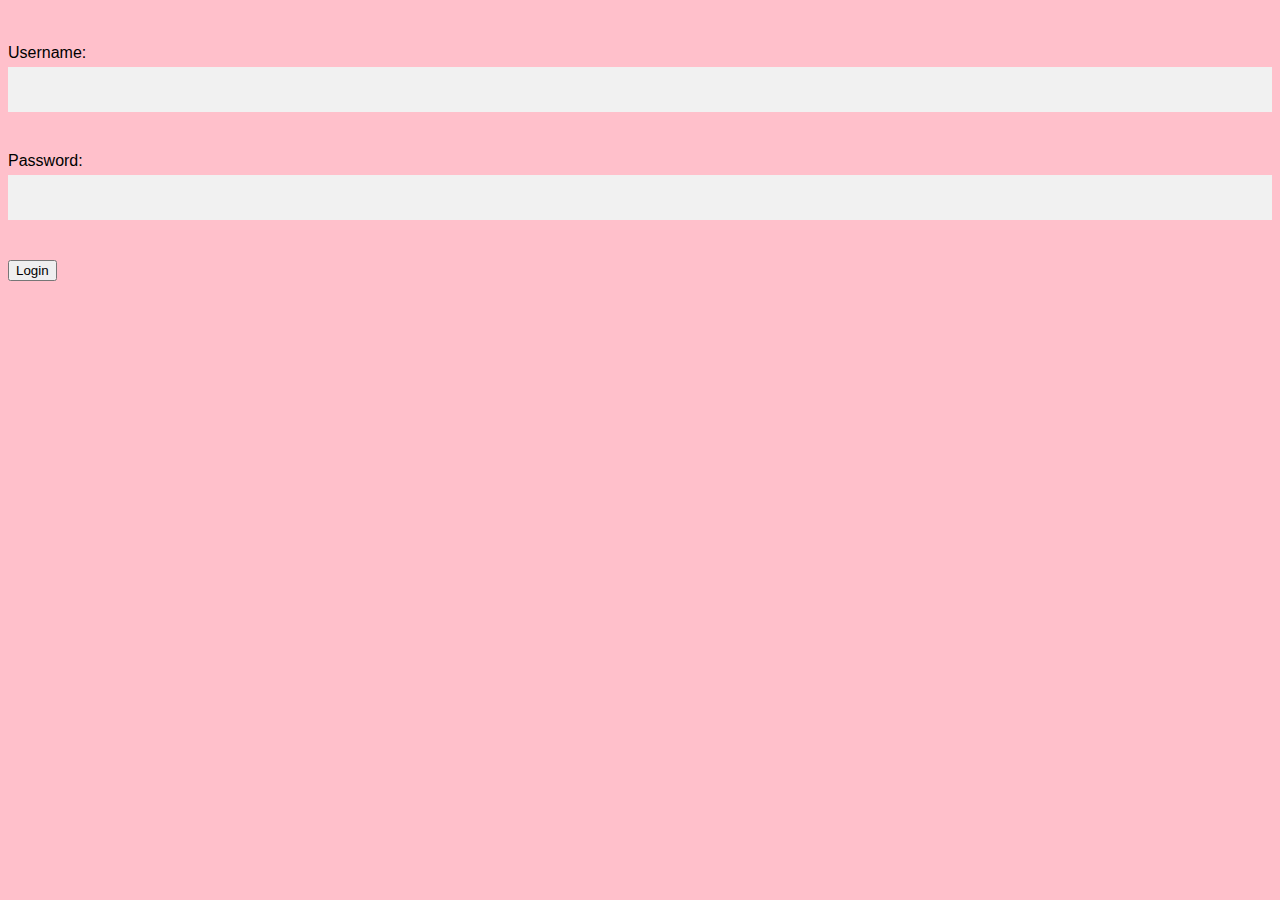
<file: templates/login.html>
<Html>
<head>
<title>
Registration Page
</title>
<style>
body{
  font-family: Calibri, Helvetica, sans-serif;
  background-color: pink;
}
.container {
    padding: 50px;
  background-color: lightblue;
}

input[type=text], input[type=password], textarea {
  width: 100%;
  padding: 15px;
  margin: 5px 0 22px 0;
  display: inline-block;
  border: none;
  background: #f1f1f1;
}
input[type=text]:focus, input[type=password]:focus {
  background-color: orange;
  outline: none;
}
 div {
            padding: 10px 0;
         }  
hr {
  border: 1px solid #f1f1f1;
  margin-bottom: 25px;
}
.registerbtn {
  background-color: #4CAF50;
  color: white;
  padding: 16px 20px;
  margin: 8px 0;
  border: none;
  cursor: pointer;
  width: 100%;
  opacity: 0.9;
}
.registerbtn:hover {
  opacity: 1;
}
</style>
</head>
<body bgcolor="Lightskyblue">
<br>
<br>
<form>

<label> Username: </label>
<input type="text" name="username" size="15"/> <br> <br>

Password:
<input type="Password" id="pass" name="pass"> <br>
<br>

<input type="button" value="Login"/>
</form>
</body>
</html>
</file>
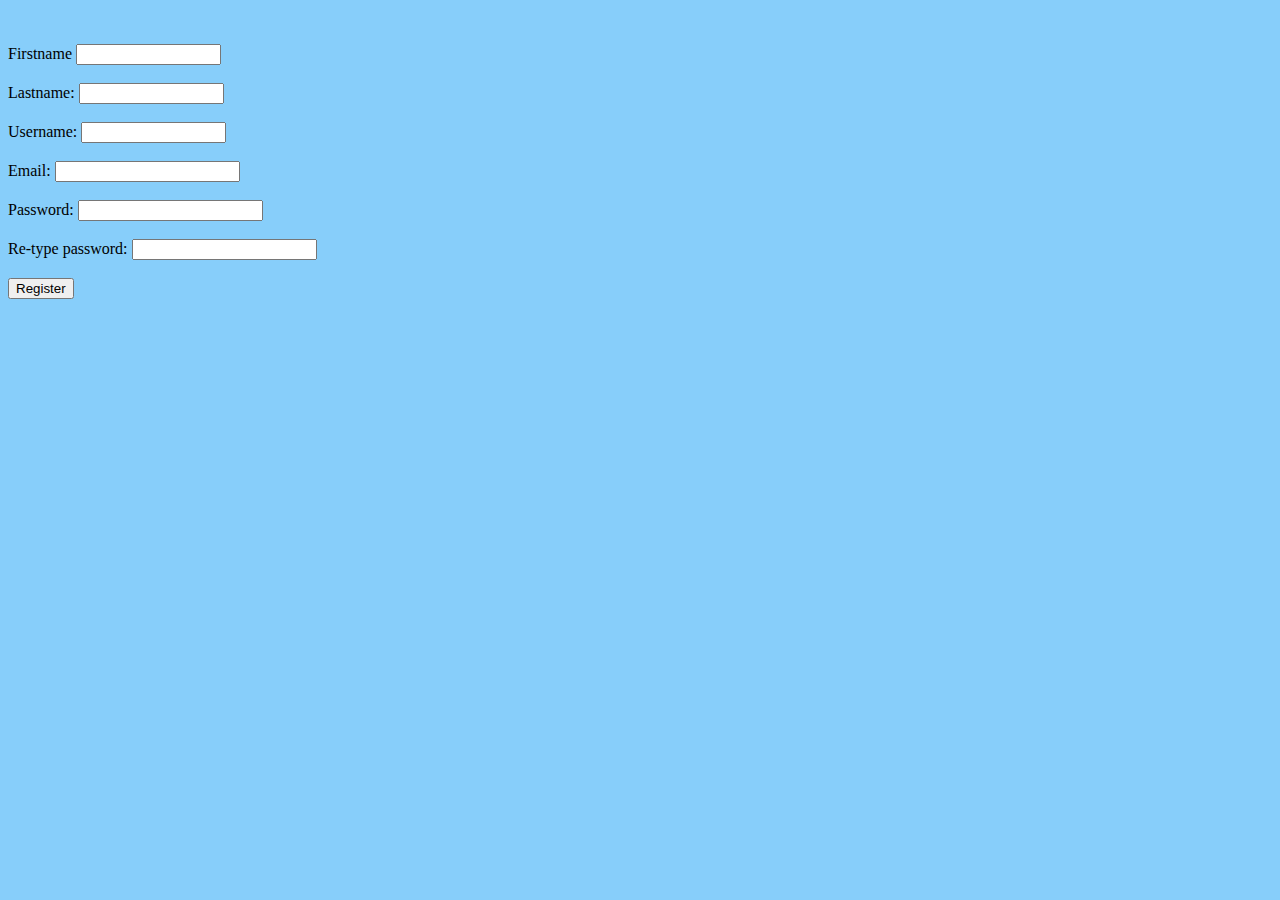
<file: templates/register.html>
<Html>
<head>
<title>
Registration Page
</title>
</head>
<body bgcolor="Lightskyblue">
<br>
<br>
<form>

<label> Firstname </label>
<input type="text" name="firstname" size="15"/> <br> <br>
<label> Lastname: </label>
<input type="text" name="lastname" size="15"/> <br> <br>
<label> Username: </label>
<input type="text" name="username" size="15"/> <br> <br>

Email:
<input type="email" id="email" name="email"/> <br>
<br>
Password:
<input type="Password" id="pass" name="pass"> <br>
<br>
Re-type password:
<input type="Password" id="repass" name="repass"> <br> <br>
<input type="button" value="Register"/>
</form>
</body>
</html>
</file>
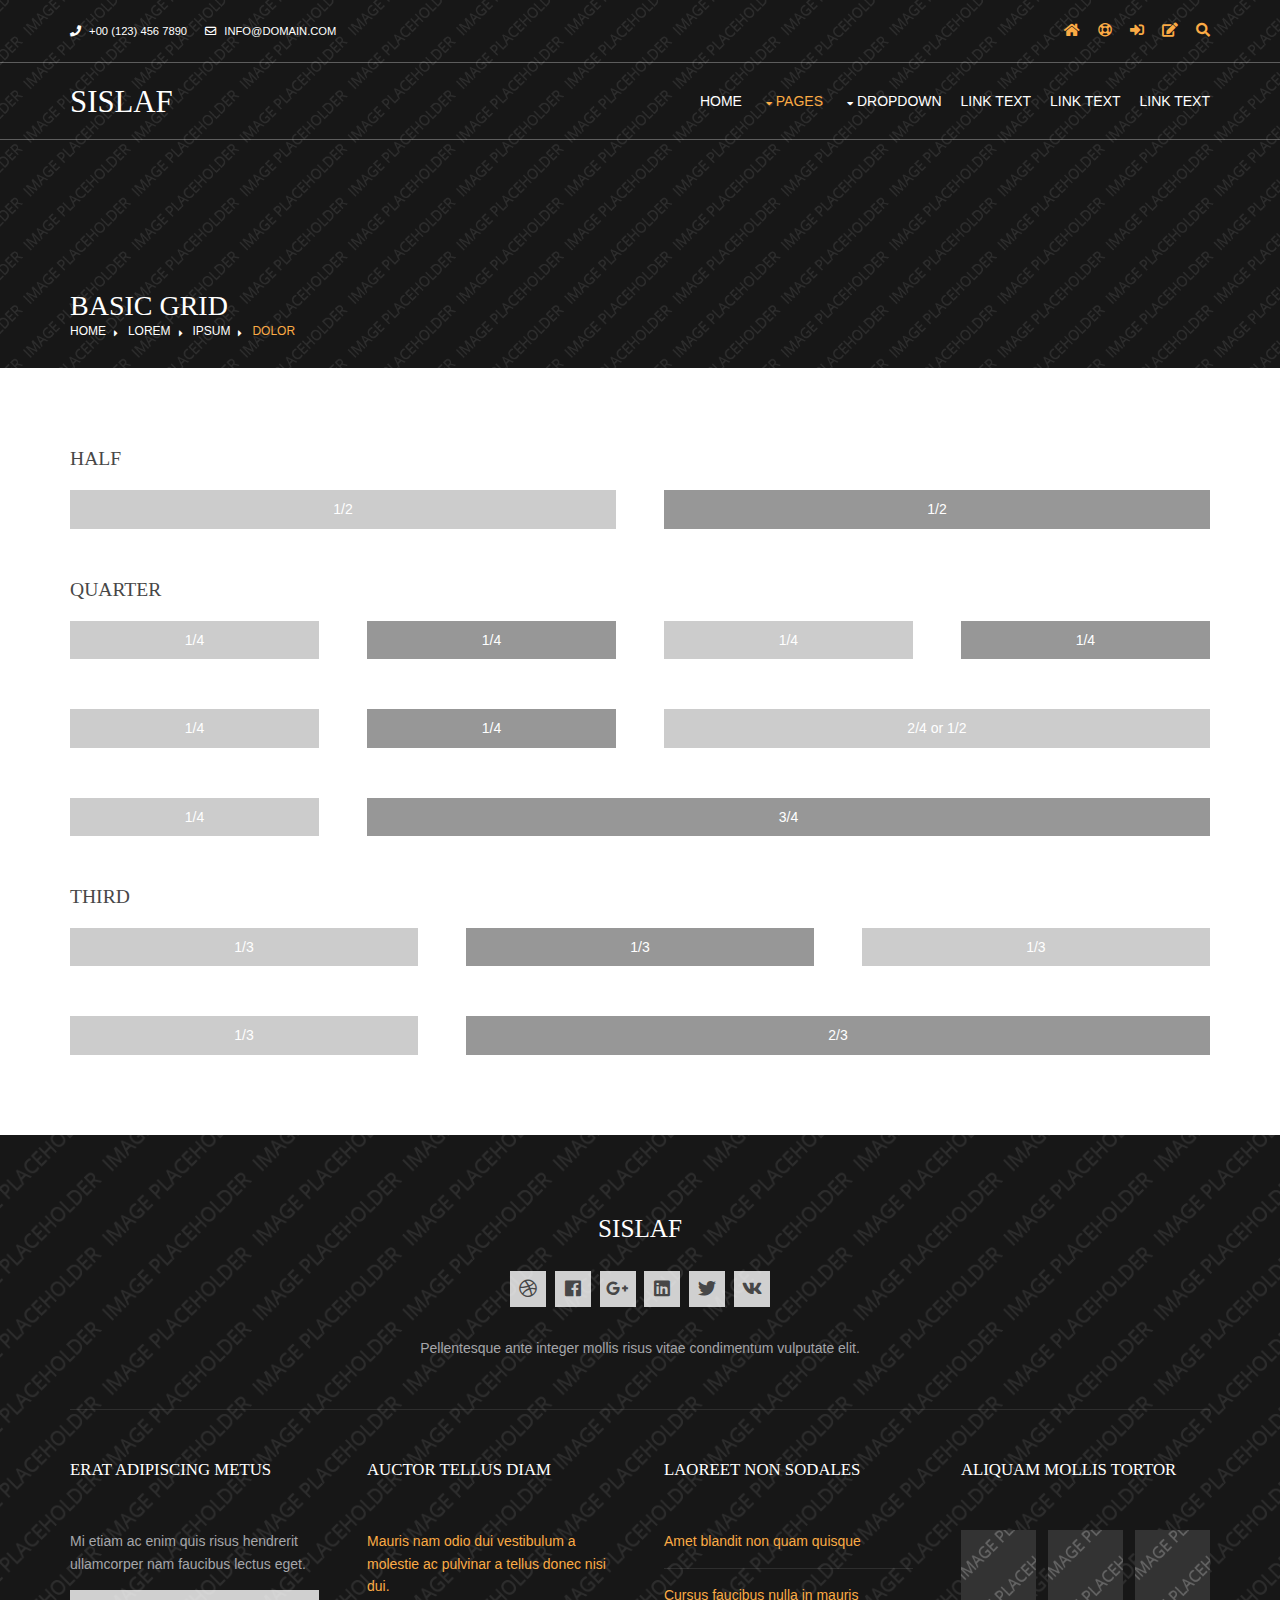
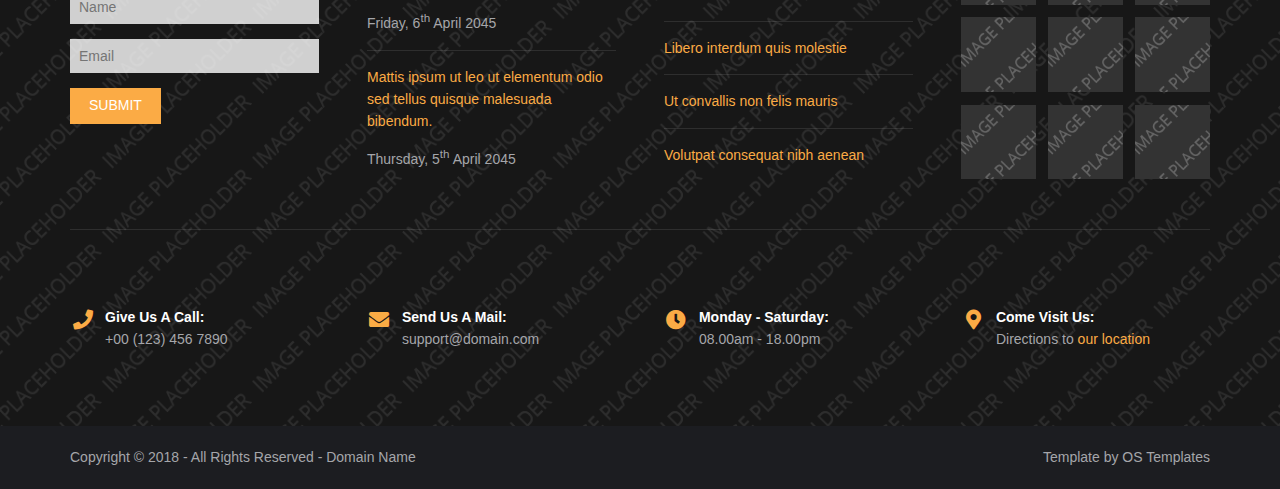
<file: static/hm/pages/basic-grid.html>
<!DOCTYPE html>
<!--
Template Name: Sislaf
Author: <a href="https://www.os-templates.com/">OS Templates</a>
Author URI: https://www.os-templates.com/
Copyright: OS-Templates.com
Licence: Free to use under our free template licence terms
Licence URI: https://www.os-templates.com/template-terms
-->
<html lang="">
<!-- To declare your language - read more here: https://www.w3.org/International/questions/qa-html-language-declarations -->
<head>
<title>Sislaf | Pages | Basic Grid</title>
<meta charset="utf-8">
<meta name="viewport" content="width=device-width, initial-scale=1.0, maximum-scale=1.0, user-scalable=no">
<link href="../layout/styles/layout.css" rel="stylesheet" type="text/css" media="all">
<style type="text/css">
/* DEMO ONLY */
.container .demo{text-align:center;}
.container .demo div{padding:8px 0;}
.container .demo div:nth-child(odd){color:#FFFFFF; background:#CCCCCC;}
.container .demo div:nth-child(even){color:#FFFFFF; background:#979797;}
@media screen and (max-width:900px){.container .demo div{margin-bottom:0;}}
/* DEMO ONLY */
</style>
</head>
<body id="top">
<!-- ################################################################################################ -->
<!-- ################################################################################################ -->
<!-- ################################################################################################ -->
<!-- Top Background Image Wrapper -->
<div class="bgded overlay" style="background-image:url('../images/demo/backgrounds/01.png');"> 
  <!-- ################################################################################################ -->
  <div class="wrapper row0">
    <div id="topbar" class="hoc clear">
      <div class="fl_left"> 
        <!-- ################################################################################################ -->
        <ul class="nospace">
          <li><i class="fas fa-phone rgtspace-5"></i> +00 (123) 456 7890</li>
          <li><i class="far fa-envelope rgtspace-5"></i> info@domain.com</li>
        </ul>
        <!-- ################################################################################################ -->
      </div>
      <div class="fl_right"> 
        <!-- ################################################################################################ -->
        <ul class="nospace">
          <li><a href="../index.html"><i class="fas fa-home"></i></a></li>
          <li><a href="#" title="Help Centre"><i class="far fa-life-ring"></i></a></li>
          <li><a href="#" title="Login"><i class="fas fa-sign-in-alt"></i></a></li>
          <li><a href="#" title="Sign Up"><i class="fas fa-edit"></i></a></li>
          <li id="searchform">
            <div>
              <form action="#" method="post">
                <fieldset>
                  <legend>Quick Search:</legend>
                  <input type="text" placeholder="Enter search term&hellip;">
                  <button type="submit"><i class="fas fa-search"></i></button>
                </fieldset>
              </form>
            </div>
          </li>
        </ul>
        <!-- ################################################################################################ -->
      </div>
    </div>
  </div>
  <!-- ################################################################################################ -->
  <!-- ################################################################################################ -->
  <!-- ################################################################################################ -->
  <div class="wrapper row1">
    <header id="header" class="hoc clear">
      <div id="logo" class="fl_left"> 
        <!-- ################################################################################################ -->
        <h1><a href="../index.html">Sislaf</a></h1>
        <!-- ################################################################################################ -->
      </div>
      <nav id="mainav" class="fl_right"> 
        <!-- ################################################################################################ -->
        <ul class="clear">
          <li><a href="../index.html">Home</a></li>
          <li class="active"><a class="drop" href="#">Pages</a>
            <ul>
              <li><a href="gallery.html">Gallery</a></li>
              <li><a href="full-width.html">Full Width</a></li>
              <li><a href="sidebar-left.html">Sidebar Left</a></li>
              <li><a href="sidebar-right.html">Sidebar Right</a></li>
              <li class="active"><a href="basic-grid.html">Basic Grid</a></li>
              <li><a href="font-icons.html">Font Icons</a></li>
            </ul>
          </li>
          <li><a class="drop" href="#">Dropdown</a>
            <ul>
              <li><a href="#">Level 2</a></li>
              <li><a class="drop" href="#">Level 2 + Drop</a>
                <ul>
                  <li><a href="#">Level 3</a></li>
                  <li><a href="#">Level 3</a></li>
                  <li><a href="#">Level 3</a></li>
                </ul>
              </li>
              <li><a href="#">Level 2</a></li>
            </ul>
          </li>
          <li><a href="#">Link Text</a></li>
          <li><a href="#">Link Text</a></li>
          <li><a href="#">Link Text</a></li>
        </ul>
        <!-- ################################################################################################ -->
      </nav>
    </header>
  </div>
  <!-- ################################################################################################ -->
  <!-- ################################################################################################ -->
  <!-- ################################################################################################ -->
  <div id="breadcrumb" class="hoc clear"> 
    <!-- ################################################################################################ -->
    <h6 class="heading">Basic Grid</h6>
    <ul>
      <li><a href="#">Home</a></li>
      <li><a href="#">Lorem</a></li>
      <li><a href="#">Ipsum</a></li>
      <li><a href="#">Dolor</a></li>
    </ul>
    <!-- ################################################################################################ -->
  </div>
  <!-- ################################################################################################ -->
</div>
<!-- End Top Background Image Wrapper -->
<!-- ################################################################################################ -->
<!-- ################################################################################################ -->
<!-- ################################################################################################ -->
<div class="wrapper row3">
  <main class="hoc container clear"> 
    <!-- main body -->
    <!-- ################################################################################################ -->
    <div class="content"> 
      <!-- ################################################################################################ -->
      <h2>Half</h2>
      <!-- ################################################################################################ -->
      <div class="group btmspace-50 demo">
        <div class="one_half first">1/2</div>
        <div class="one_half">1/2</div>
      </div>
      <!-- ################################################################################################ -->
      <h2>Quarter</h2>
      <!-- ################################################################################################ -->
      <div class="group btmspace-50 demo">
        <div class="one_quarter first">1/4</div>
        <div class="one_quarter">1/4</div>
        <div class="one_quarter">1/4</div>
        <div class="one_quarter">1/4</div>
      </div>
      <div class="group btmspace-50 demo">
        <div class="one_quarter first">1/4</div>
        <div class="one_quarter">1/4</div>
        <div class="two_quarter">2/4 or 1/2</div>
      </div>
      <div class="group btmspace-50 demo">
        <div class="one_quarter first">1/4</div>
        <div class="three_quarter">3/4</div>
      </div>
      <!-- ################################################################################################ -->
      <h2>Third</h2>
      <!-- ################################################################################################ -->
      <div class="group btmspace-50 demo">
        <div class="one_third first">1/3</div>
        <div class="one_third">1/3</div>
        <div class="one_third">1/3</div>
      </div>
      <div class="group demo">
        <div class="one_third first">1/3</div>
        <div class="two_third">2/3</div>
      </div>
      <!-- ################################################################################################ -->
    </div>
    <!-- ################################################################################################ -->
    <!-- / main body -->
    <div class="clear"></div>
  </main>
</div>
<!-- ################################################################################################ -->
<!-- ################################################################################################ -->
<!-- ################################################################################################ -->
<div class="bgded overlay row4" style="background-image:url('../images/demo/backgrounds/05.png');">
  <footer id="footer" class="hoc clear"> 
    <!-- ################################################################################################ -->
    <div class="center btmspace-50">
      <h6 class="heading">Sislaf</h6>
      <ul class="faico clear">
        <li><a class="faicon-dribble" href="#"><i class="fab fa-dribbble"></i></a></li>
        <li><a class="faicon-facebook" href="#"><i class="fab fa-facebook"></i></a></li>
        <li><a class="faicon-google-plus" href="#"><i class="fab fa-google-plus-g"></i></a></li>
        <li><a class="faicon-linkedin" href="#"><i class="fab fa-linkedin"></i></a></li>
        <li><a class="faicon-twitter" href="#"><i class="fab fa-twitter"></i></a></li>
        <li><a class="faicon-vk" href="#"><i class="fab fa-vk"></i></a></li>
      </ul>
      <p class="nospace">Pellentesque ante integer mollis risus vitae condimentum vulputate elit.</p>
    </div>
    <!-- ################################################################################################ -->
    <hr class="btmspace-50">
    <!-- ################################################################################################ -->
    <div class="group btmspace-50">
      <div class="one_quarter first">
        <h6 class="heading">Erat adipiscing metus</h6>
        <p class="nospace btmspace-15">Mi etiam ac enim quis risus hendrerit ullamcorper nam faucibus lectus eget.</p>
        <form method="post" action="#">
          <fieldset>
            <legend>Newsletter:</legend>
            <input class="btmspace-15" type="text" value="" placeholder="Name">
            <input class="btmspace-15" type="text" value="" placeholder="Email">
            <button type="submit" value="submit">Submit</button>
          </fieldset>
        </form>
      </div>
      <div class="one_quarter">
        <h6 class="heading">Auctor tellus diam</h6>
        <ul class="nospace linklist">
          <li>
            <article>
              <p class="nospace btmspace-10"><a href="#">Mauris nam odio dui vestibulum a molestie ac pulvinar a tellus donec nisi dui.</a></p>
              <time class="block font-xs" datetime="2045-04-06">Friday, 6<sup>th</sup> April 2045</time>
            </article>
          </li>
          <li>
            <article>
              <p class="nospace btmspace-10"><a href="#">Mattis ipsum ut leo ut elementum odio sed tellus quisque malesuada bibendum.</a></p>
              <time class="block font-xs" datetime="2045-04-05">Thursday, 5<sup>th</sup> April 2045</time>
            </article>
          </li>
        </ul>
      </div>
      <div class="one_quarter">
        <h6 class="heading">Laoreet non sodales</h6>
        <ul class="nospace linklist">
          <li><a href="#">Amet blandit non quam quisque</a></li>
          <li><a href="#">Cursus faucibus nulla in mauris</a></li>
          <li><a href="#">Libero interdum quis molestie</a></li>
          <li><a href="#">Ut convallis non felis mauris</a></li>
          <li><a href="#">Volutpat consequat nibh aenean</a></li>
        </ul>
      </div>
      <div class="one_quarter">
        <h6 class="heading">Aliquam mollis tortor</h6>
        <ul class="nospace clear latestimg">
          <li><a class="imgover" href="#"><img src="../images/demo/100x100.png" alt=""></a></li>
          <li><a class="imgover" href="#"><img src="../images/demo/100x100.png" alt=""></a></li>
          <li><a class="imgover" href="#"><img src="../images/demo/100x100.png" alt=""></a></li>
          <li><a class="imgover" href="#"><img src="../images/demo/100x100.png" alt=""></a></li>
          <li><a class="imgover" href="#"><img src="../images/demo/100x100.png" alt=""></a></li>
          <li><a class="imgover" href="#"><img src="../images/demo/100x100.png" alt=""></a></li>
          <li><a class="imgover" href="#"><img src="../images/demo/100x100.png" alt=""></a></li>
          <li><a class="imgover" href="#"><img src="../images/demo/100x100.png" alt=""></a></li>
          <li><a class="imgover" href="#"><img src="../images/demo/100x100.png" alt=""></a></li>
        </ul>
      </div>
      <!-- ################################################################################################ -->
    </div>
    <div id="ctdetails" class="clear">
      <ul class="nospace clear">
        <li class="one_quarter first">
          <div class="block clear"><a href="#"><i class="fas fa-phone"></i></a> <span><strong>Give us a call:</strong> +00 (123) 456 7890</span></div>
        </li>
        <li class="one_quarter">
          <div class="block clear"><a href="#"><i class="fas fa-envelope"></i></a> <span><strong>Send us a mail:</strong> support@domain.com</span></div>
        </li>
        <li class="one_quarter">
          <div class="block clear"><a href="#"><i class="fas fa-clock"></i></a> <span><strong> Monday - Saturday:</strong> 08.00am - 18.00pm</span></div>
        </li>
        <li class="one_quarter">
          <div class="block clear"><a href="#"><i class="fas fa-map-marker-alt"></i></a> <span><strong>Come visit us:</strong> Directions to <a href="#">our location</a></span></div>
        </li>
      </ul>
    </div>
    <!-- ################################################################################################ -->
  </footer>
</div>
<!-- ################################################################################################ -->
<!-- ################################################################################################ -->
<!-- ################################################################################################ -->
<div class="wrapper row5">
  <div id="copyright" class="hoc clear"> 
    <!-- ################################################################################################ -->
    <p class="fl_left">Copyright &copy; 2018 - All Rights Reserved - <a href="#">Domain Name</a></p>
    <p class="fl_right">Template by <a target="_blank" href="https://www.os-templates.com/" title="Free Website Templates">OS Templates</a></p>
    <!-- ################################################################################################ -->
  </div>
</div>
<!-- ################################################################################################ -->
<!-- ################################################################################################ -->
<!-- ################################################################################################ -->
<a id="backtotop" href="#top"><i class="fas fa-chevron-up"></i></a>
<!-- JAVASCRIPTS -->
<script src="../layout/scripts/jquery.min.js"></script>
<script src="../layout/scripts/jquery.backtotop.js"></script>
<script src="../layout/scripts/jquery.mobilemenu.js"></script>
</body>
</html>
</file>
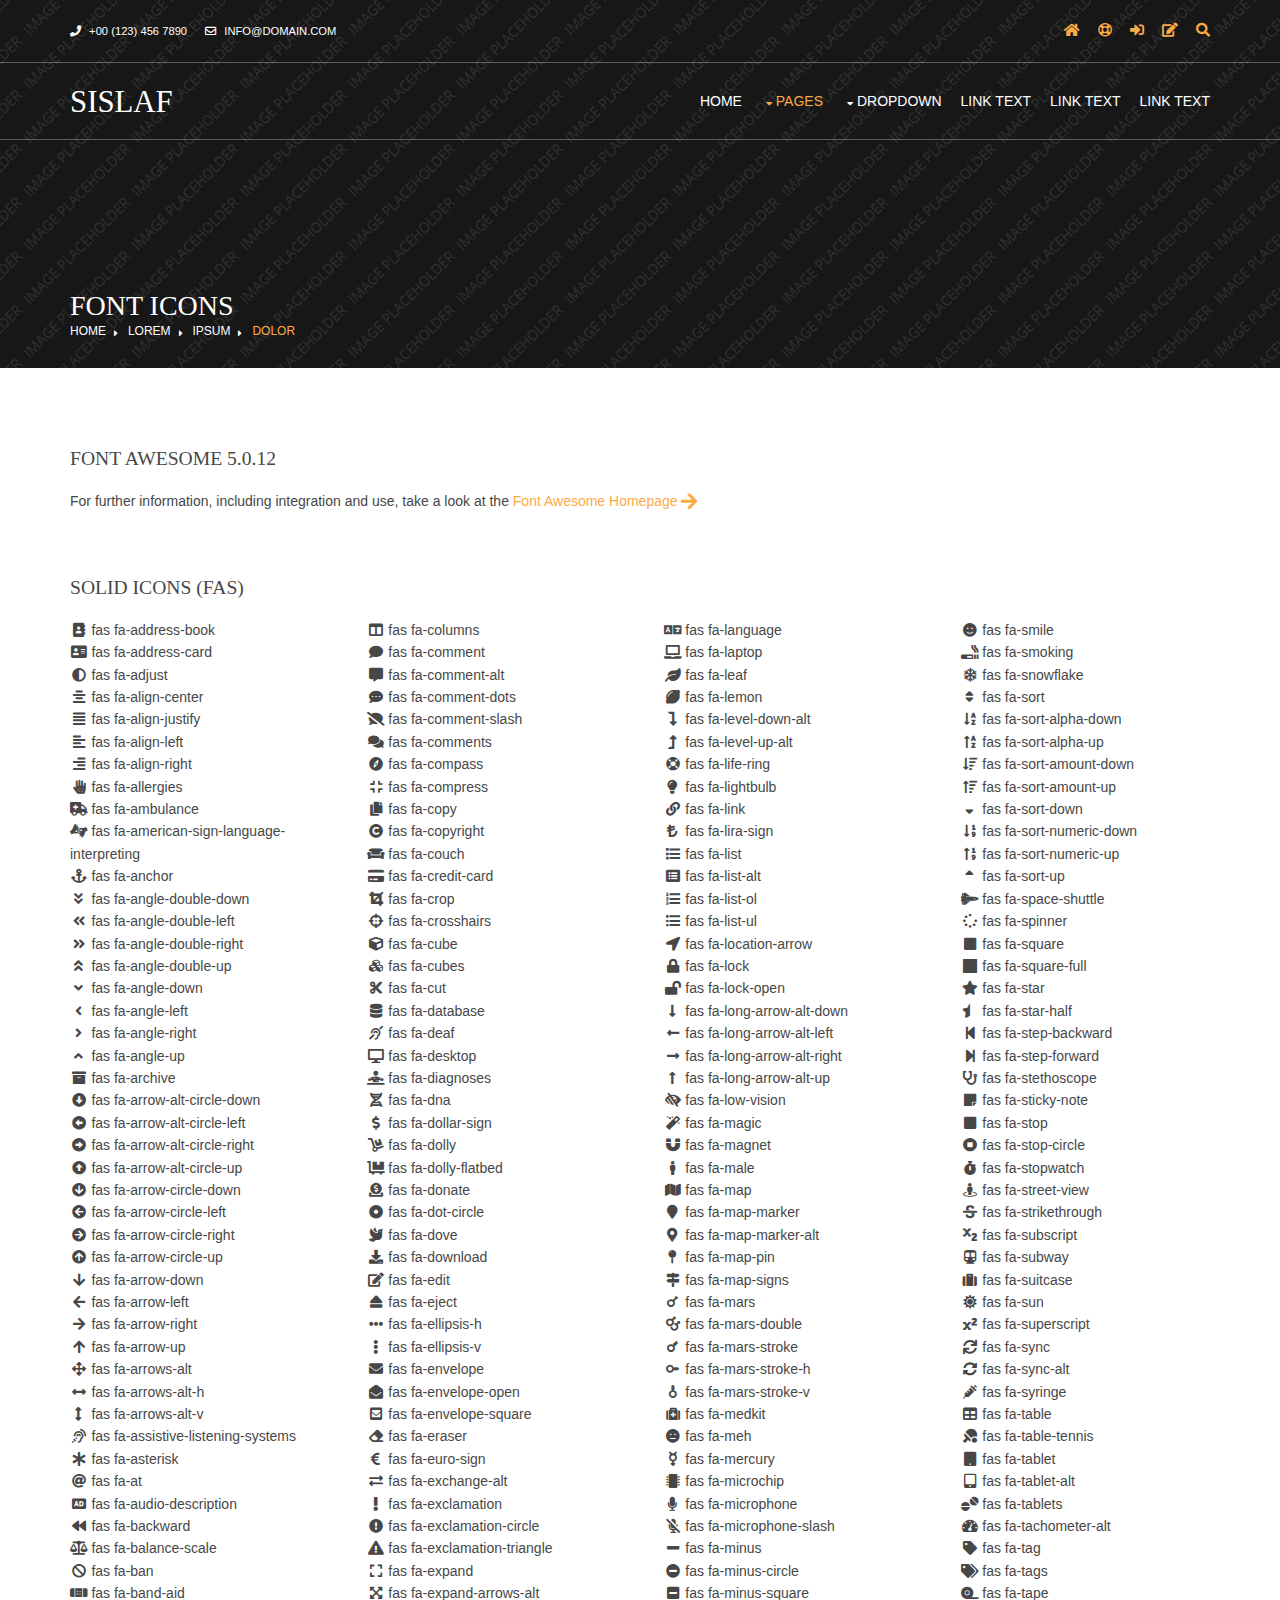
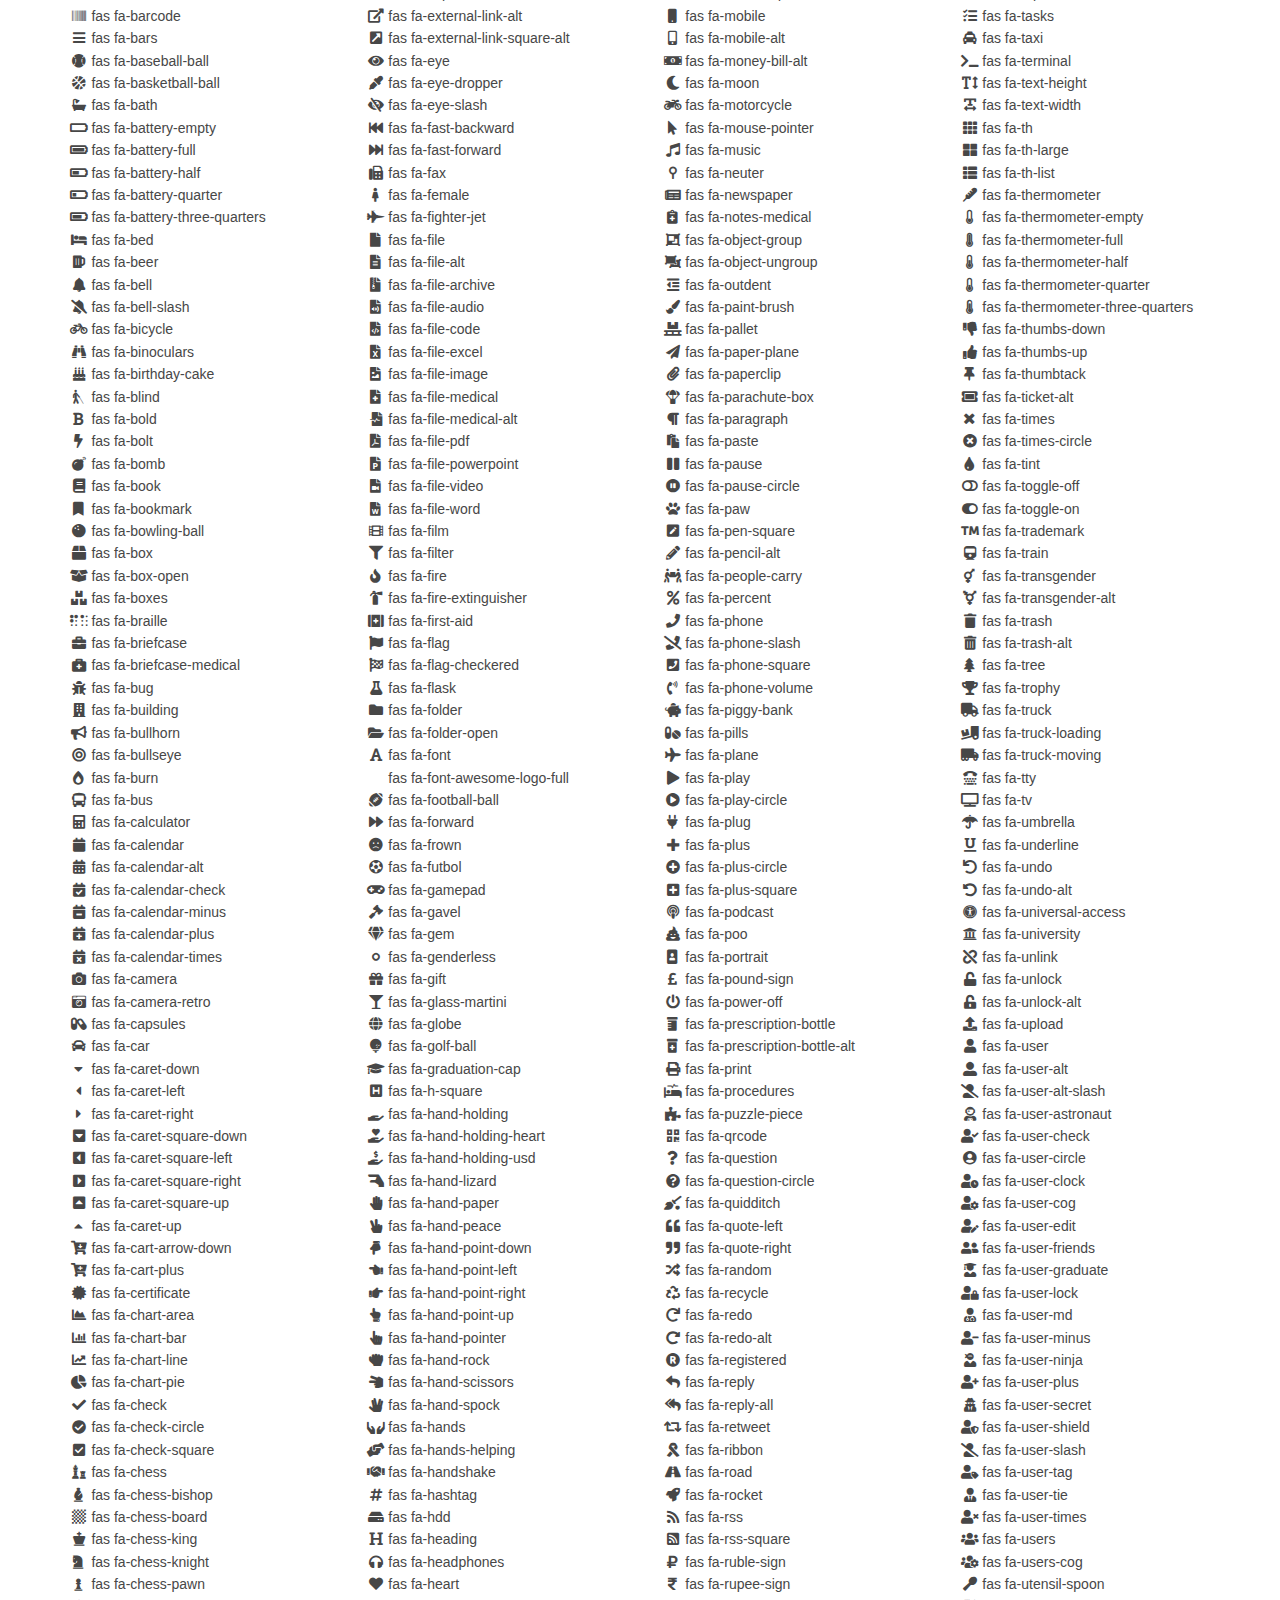
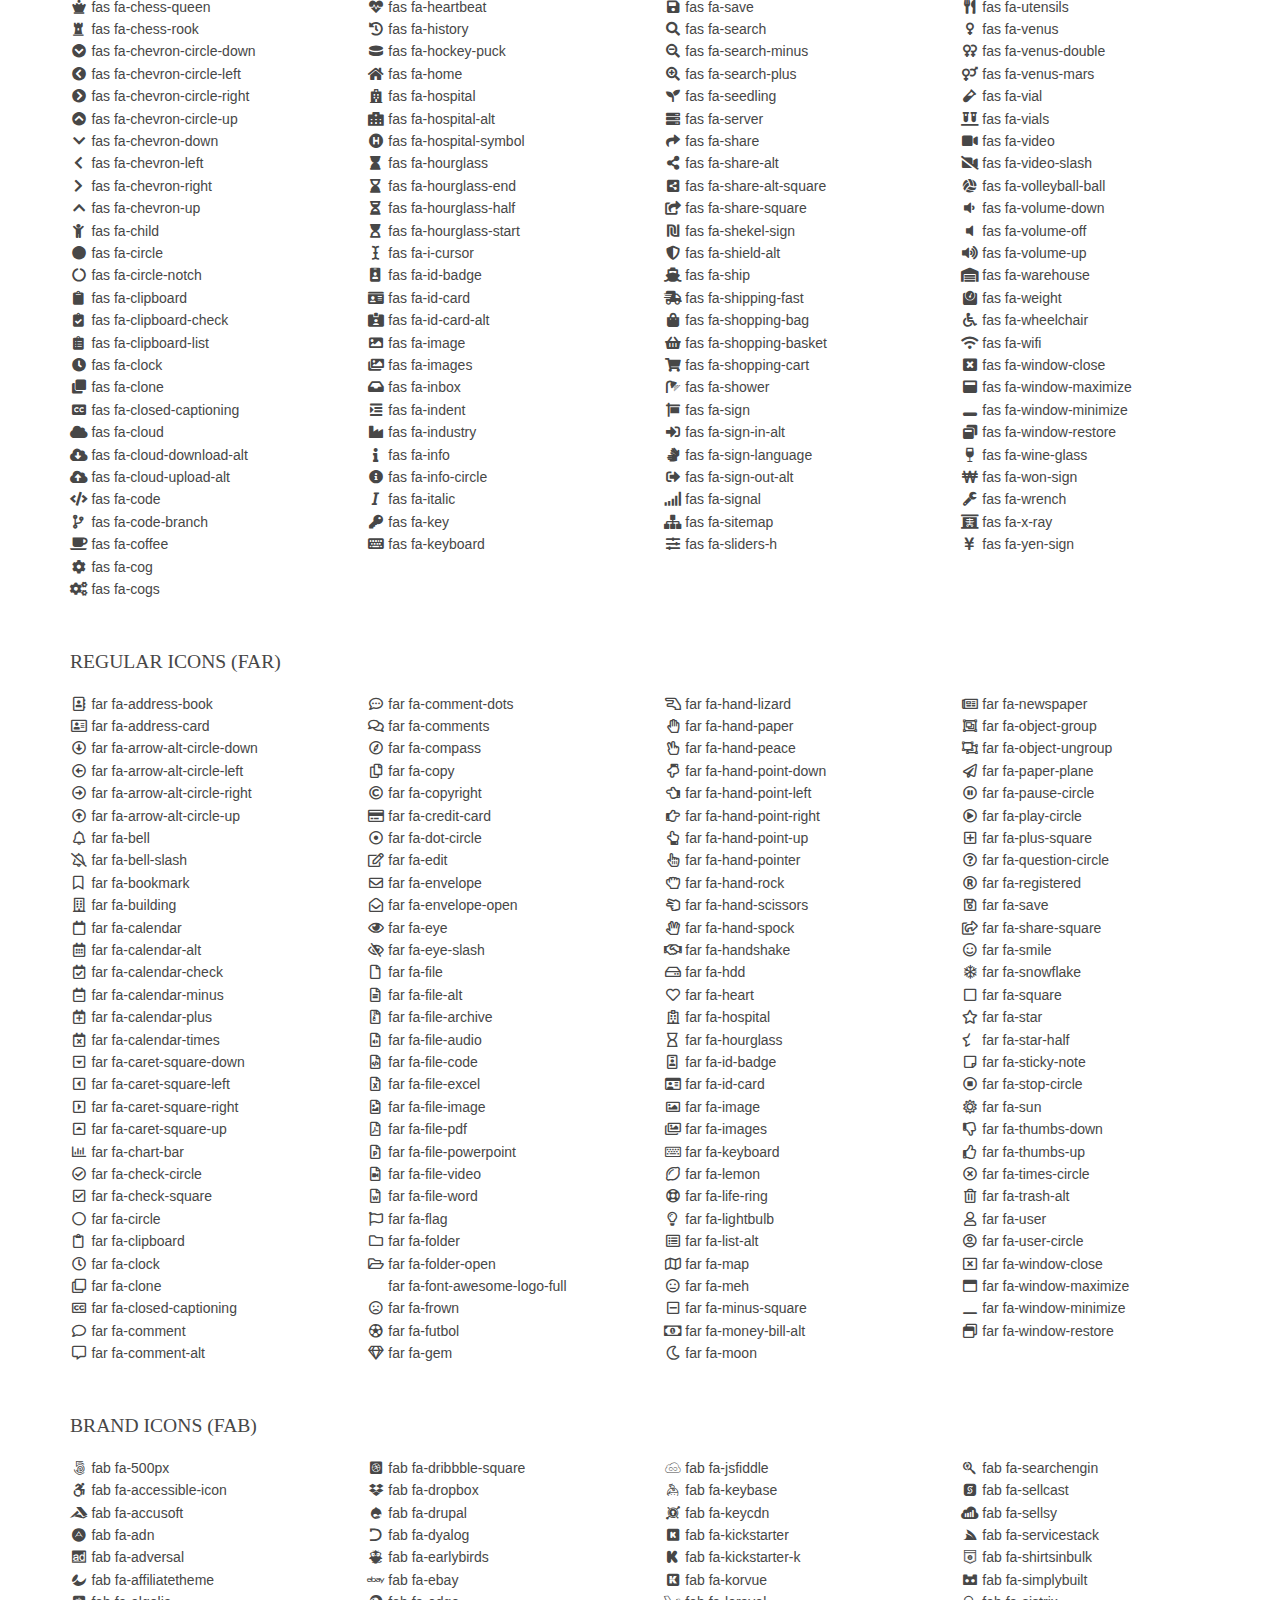
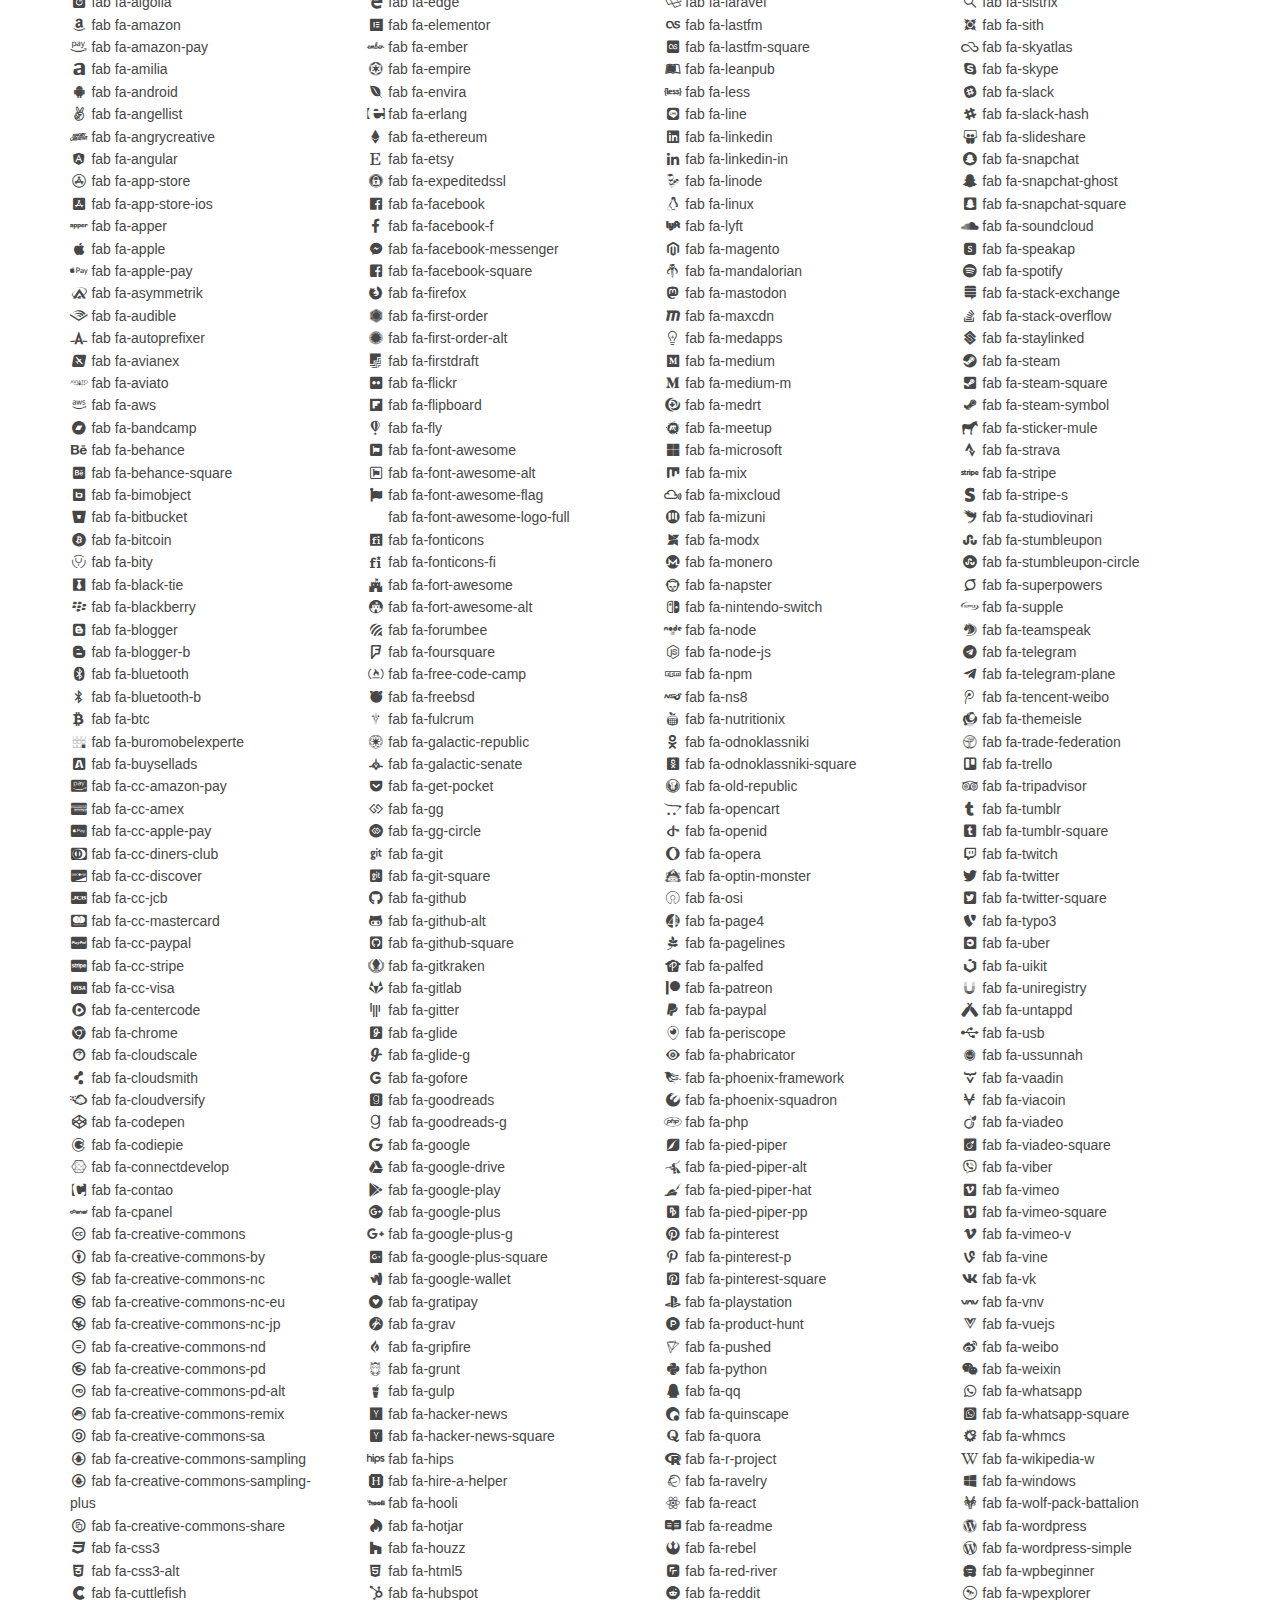
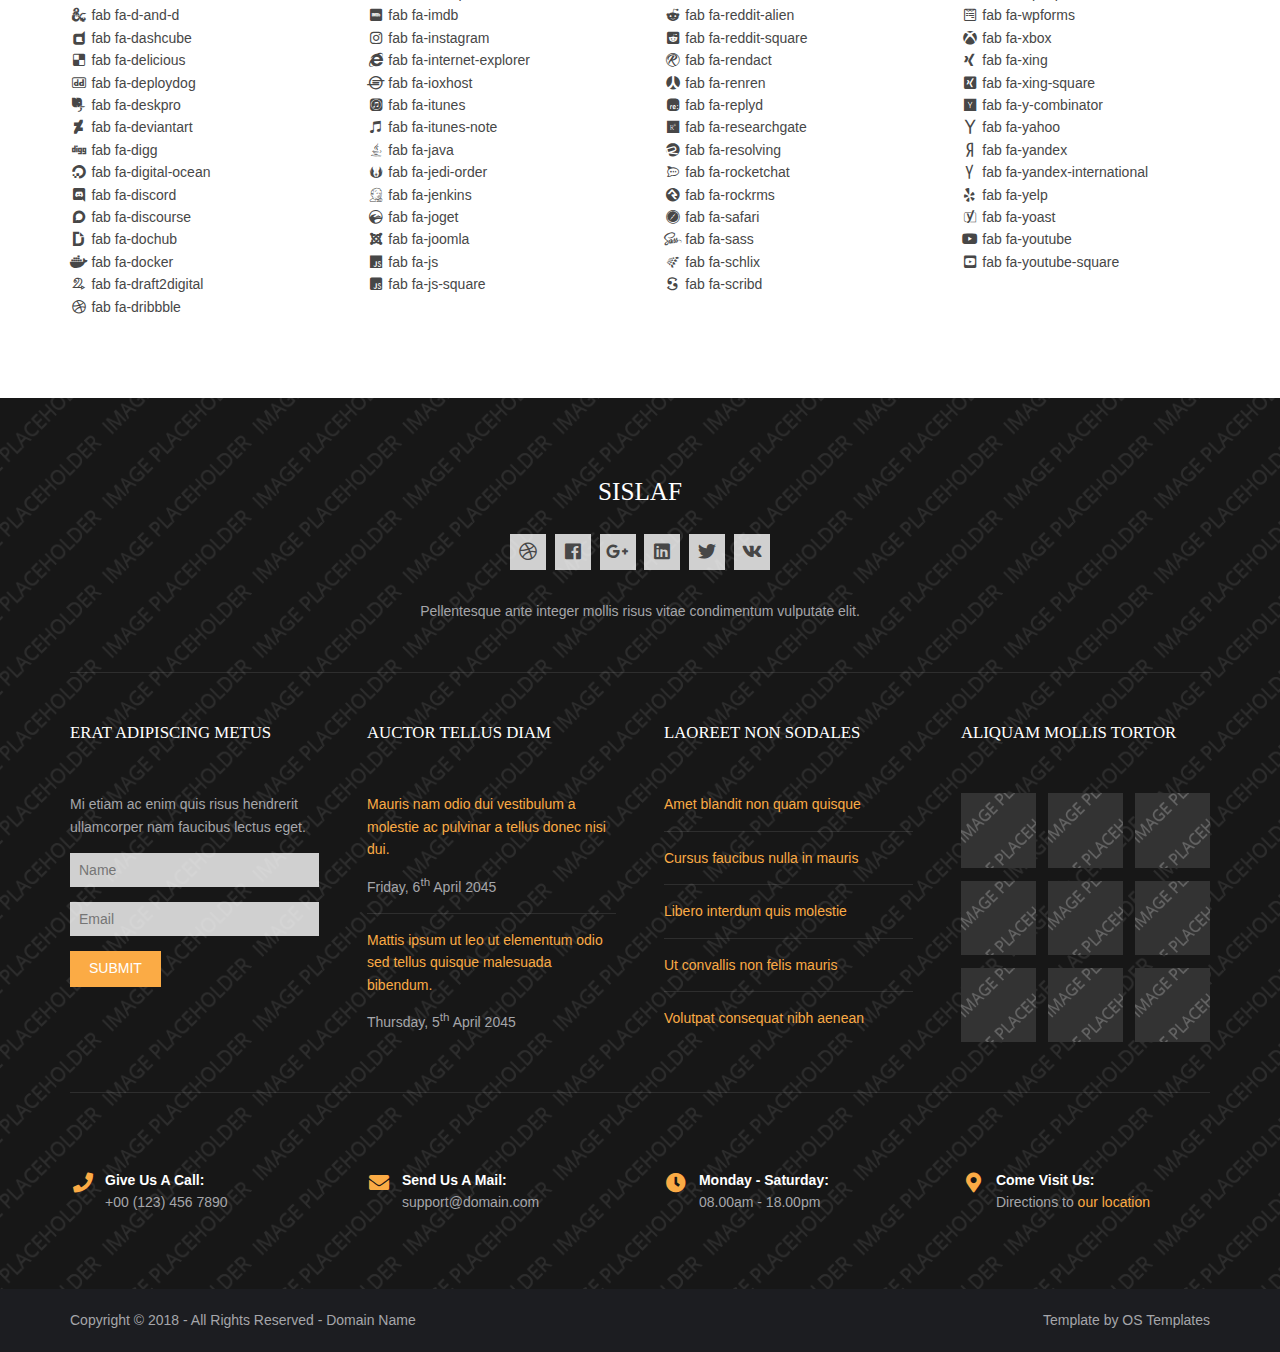
<file: static/hm/pages/font-icons.html>
<!DOCTYPE html>
<!--
Template Name: Sislaf
Author: <a href="https://www.os-templates.com/">OS Templates</a>
Author URI: https://www.os-templates.com/
Copyright: OS-Templates.com
Licence: Free to use under our free template licence terms
Licence URI: https://www.os-templates.com/template-terms
-->
<html lang="">
<!-- To declare your language - read more here: https://www.w3.org/International/questions/qa-html-language-declarations -->
<head>
<title>Sislaf | Pages | Font Icons</title>
<meta charset="utf-8">
<meta name="viewport" content="width=device-width, initial-scale=1.0, maximum-scale=1.0, user-scalable=no">
<link href="../layout/styles/layout.css" rel="stylesheet" type="text/css" media="all">
</head>
<body id="top">
<!-- ################################################################################################ -->
<!-- ################################################################################################ -->
<!-- ################################################################################################ -->
<!-- Top Background Image Wrapper -->
<div class="bgded overlay" style="background-image:url('../images/demo/backgrounds/01.png');"> 
  <!-- ################################################################################################ -->
  <div class="wrapper row0">
    <div id="topbar" class="hoc clear">
      <div class="fl_left"> 
        <!-- ################################################################################################ -->
        <ul class="nospace">
          <li><i class="fas fa-phone rgtspace-5"></i> +00 (123) 456 7890</li>
          <li><i class="far fa-envelope rgtspace-5"></i> info@domain.com</li>
        </ul>
        <!-- ################################################################################################ -->
      </div>
      <div class="fl_right"> 
        <!-- ################################################################################################ -->
        <ul class="nospace">
          <li><a href="../index.html"><i class="fas fa-home"></i></a></li>
          <li><a href="#" title="Help Centre"><i class="far fa-life-ring"></i></a></li>
          <li><a href="#" title="Login"><i class="fas fa-sign-in-alt"></i></a></li>
          <li><a href="#" title="Sign Up"><i class="fas fa-edit"></i></a></li>
          <li id="searchform">
            <div>
              <form action="#" method="post">
                <fieldset>
                  <legend>Quick Search:</legend>
                  <input type="text" placeholder="Enter search term&hellip;">
                  <button type="submit"><i class="fas fa-search"></i></button>
                </fieldset>
              </form>
            </div>
          </li>
        </ul>
        <!-- ################################################################################################ -->
      </div>
    </div>
  </div>
  <!-- ################################################################################################ -->
  <!-- ################################################################################################ -->
  <!-- ################################################################################################ -->
  <div class="wrapper row1">
    <header id="header" class="hoc clear">
      <div id="logo" class="fl_left"> 
        <!-- ################################################################################################ -->
        <h1><a href="../index.html">Sislaf</a></h1>
        <!-- ################################################################################################ -->
      </div>
      <nav id="mainav" class="fl_right"> 
        <!-- ################################################################################################ -->
        <ul class="clear">
          <li><a href="../index.html">Home</a></li>
          <li class="active"><a class="drop" href="#">Pages</a>
            <ul>
              <li><a href="gallery.html">Gallery</a></li>
              <li><a href="full-width.html">Full Width</a></li>
              <li><a href="sidebar-left.html">Sidebar Left</a></li>
              <li><a href="sidebar-right.html">Sidebar Right</a></li>
              <li><a href="basic-grid.html">Basic Grid</a></li>
              <li class="active"><a href="font-icons.html">Font Icons</a></li>
            </ul>
          </li>
          <li><a class="drop" href="#">Dropdown</a>
            <ul>
              <li><a href="#">Level 2</a></li>
              <li><a class="drop" href="#">Level 2 + Drop</a>
                <ul>
                  <li><a href="#">Level 3</a></li>
                  <li><a href="#">Level 3</a></li>
                  <li><a href="#">Level 3</a></li>
                </ul>
              </li>
              <li><a href="#">Level 2</a></li>
            </ul>
          </li>
          <li><a href="#">Link Text</a></li>
          <li><a href="#">Link Text</a></li>
          <li><a href="#">Link Text</a></li>
        </ul>
        <!-- ################################################################################################ -->
      </nav>
    </header>
  </div>
  <!-- ################################################################################################ -->
  <!-- ################################################################################################ -->
  <!-- ################################################################################################ -->
  <div id="breadcrumb" class="hoc clear"> 
    <!-- ################################################################################################ -->
    <h6 class="heading">Font Icons</h6>
    <ul>
      <li><a href="#">Home</a></li>
      <li><a href="#">Lorem</a></li>
      <li><a href="#">Ipsum</a></li>
      <li><a href="#">Dolor</a></li>
    </ul>
    <!-- ################################################################################################ -->
  </div>
  <!-- ################################################################################################ -->
</div>
<!-- End Top Background Image Wrapper -->
<!-- ################################################################################################ -->
<!-- ################################################################################################ -->
<!-- ################################################################################################ -->
<div class="wrapper row3">
  <main class="hoc container clear"> 
    <!-- main body -->
    <!-- ################################################################################################ -->
    <div class="content"> 
      <!-- ################################################################################################ -->
      <div class="clear btmspace-50">
        <h2>Font Awesome 5.0.12</h2>
        <p class="clear">For further information, including integration and use, take a look at the <a target="_blank" rel="nofollow noopener" href="https://fontawesome.com/">Font Awesome Homepage <i class="fas fa-arrow-right fa-lg"></i></a></p>
      </div>
      <!-- ################################################################################################ -->
      <!-- ################################################################################################ -->
      <!-- ################################################################################################ -->
      <div class="clear btmspace-50">
        <h2>Solid Icons (fas)</h2>
        <div class="one_quarter first">
          <ul class="nospace">
            <li><i class="fa-address-book fa-fw fas"></i> fas fa-address-book</li>
            <li><i class="fa-address-card fa-fw fas"></i> fas fa-address-card</li>
            <li><i class="fa-adjust fa-fw fas"></i> fas fa-adjust</li>
            <li><i class="fa-align-center fa-fw fas"></i> fas fa-align-center</li>
            <li><i class="fa-align-justify fa-fw fas"></i> fas fa-align-justify</li>
            <li><i class="fa-align-left fa-fw fas"></i> fas fa-align-left</li>
            <li><i class="fa-align-right fa-fw fas"></i> fas fa-align-right</li>
            <li><i class="fa-allergies fa-fw fas"></i> fas fa-allergies</li>
            <li><i class="fa-ambulance fa-fw fas"></i> fas fa-ambulance</li>
            <li><i class="fa-american-sign-language-interpreting fa-fw fas"></i> fas fa-american-sign-language-interpreting</li>
            <li><i class="fa-anchor fa-fw fas"></i> fas fa-anchor</li>
            <li><i class="fa-angle-double-down fa-fw fas"></i> fas fa-angle-double-down</li>
            <li><i class="fa-angle-double-left fa-fw fas"></i> fas fa-angle-double-left</li>
            <li><i class="fa-angle-double-right fa-fw fas"></i> fas fa-angle-double-right</li>
            <li><i class="fa-angle-double-up fa-fw fas"></i> fas fa-angle-double-up</li>
            <li><i class="fa-angle-down fa-fw fas"></i> fas fa-angle-down</li>
            <li><i class="fa-angle-left fa-fw fas"></i> fas fa-angle-left</li>
            <li><i class="fa-angle-right fa-fw fas"></i> fas fa-angle-right</li>
            <li><i class="fa-angle-up fa-fw fas"></i> fas fa-angle-up</li>
            <li><i class="fa-archive fa-fw fas"></i> fas fa-archive</li>
            <li><i class="fa-arrow-alt-circle-down fa-fw fas"></i> fas fa-arrow-alt-circle-down</li>
            <li><i class="fa-arrow-alt-circle-left fa-fw fas"></i> fas fa-arrow-alt-circle-left</li>
            <li><i class="fa-arrow-alt-circle-right fa-fw fas"></i> fas fa-arrow-alt-circle-right</li>
            <li><i class="fa-arrow-alt-circle-up fa-fw fas"></i> fas fa-arrow-alt-circle-up</li>
            <li><i class="fa-arrow-circle-down fa-fw fas"></i> fas fa-arrow-circle-down</li>
            <li><i class="fa-arrow-circle-left fa-fw fas"></i> fas fa-arrow-circle-left</li>
            <li><i class="fa-arrow-circle-right fa-fw fas"></i> fas fa-arrow-circle-right</li>
            <li><i class="fa-arrow-circle-up fa-fw fas"></i> fas fa-arrow-circle-up</li>
            <li><i class="fa-arrow-down fa-fw fas"></i> fas fa-arrow-down</li>
            <li><i class="fa-arrow-left fa-fw fas"></i> fas fa-arrow-left</li>
            <li><i class="fa-arrow-right fa-fw fas"></i> fas fa-arrow-right</li>
            <li><i class="fa-arrow-up fa-fw fas"></i> fas fa-arrow-up</li>
            <li><i class="fa-arrows-alt fa-fw fas"></i> fas fa-arrows-alt</li>
            <li><i class="fa-arrows-alt-h fa-fw fas"></i> fas fa-arrows-alt-h</li>
            <li><i class="fa-arrows-alt-v fa-fw fas"></i> fas fa-arrows-alt-v</li>
            <li><i class="fa-assistive-listening-systems fa-fw fas"></i> fas fa-assistive-listening-systems</li>
            <li><i class="fa-asterisk fa-fw fas"></i> fas fa-asterisk</li>
            <li><i class="fa-at fa-fw fas"></i> fas fa-at</li>
            <li><i class="fa-audio-description fa-fw fas"></i> fas fa-audio-description</li>
            <li><i class="fa-backward fa-fw fas"></i> fas fa-backward</li>
            <li><i class="fa-balance-scale fa-fw fas"></i> fas fa-balance-scale</li>
            <li><i class="fa-ban fa-fw fas"></i> fas fa-ban</li>
            <li><i class="fa-band-aid fa-fw fas"></i> fas fa-band-aid</li>
            <li><i class="fa-barcode fa-fw fas"></i> fas fa-barcode</li>
            <li><i class="fa-bars fa-fw fas"></i> fas fa-bars</li>
            <li><i class="fa-baseball-ball fa-fw fas"></i> fas fa-baseball-ball</li>
            <li><i class="fa-basketball-ball fa-fw fas"></i> fas fa-basketball-ball</li>
            <li><i class="fa-bath fa-fw fas"></i> fas fa-bath</li>
            <li><i class="fa-battery-empty fa-fw fas"></i> fas fa-battery-empty</li>
            <li><i class="fa-battery-full fa-fw fas"></i> fas fa-battery-full</li>
            <li><i class="fa-battery-half fa-fw fas"></i> fas fa-battery-half</li>
            <li><i class="fa-battery-quarter fa-fw fas"></i> fas fa-battery-quarter</li>
            <li><i class="fa-battery-three-quarters fa-fw fas"></i> fas fa-battery-three-quarters</li>
            <li><i class="fa-bed fa-fw fas"></i> fas fa-bed</li>
            <li><i class="fa-beer fa-fw fas"></i> fas fa-beer</li>
            <li><i class="fa-bell fa-fw fas"></i> fas fa-bell</li>
            <li><i class="fa-bell-slash fa-fw fas"></i> fas fa-bell-slash</li>
            <li><i class="fa-bicycle fa-fw fas"></i> fas fa-bicycle</li>
            <li><i class="fa-binoculars fa-fw fas"></i> fas fa-binoculars</li>
            <li><i class="fa-birthday-cake fa-fw fas"></i> fas fa-birthday-cake</li>
            <li><i class="fa-blind fa-fw fas"></i> fas fa-blind</li>
            <li><i class="fa-bold fa-fw fas"></i> fas fa-bold</li>
            <li><i class="fa-bolt fa-fw fas"></i> fas fa-bolt</li>
            <li><i class="fa-bomb fa-fw fas"></i> fas fa-bomb</li>
            <li><i class="fa-book fa-fw fas"></i> fas fa-book</li>
            <li><i class="fa-bookmark fa-fw fas"></i> fas fa-bookmark</li>
            <li><i class="fa-bowling-ball fa-fw fas"></i> fas fa-bowling-ball</li>
            <li><i class="fa-box fa-fw fas"></i> fas fa-box</li>
            <li><i class="fa-box-open fa-fw fas"></i> fas fa-box-open</li>
            <li><i class="fa-boxes fa-fw fas"></i> fas fa-boxes</li>
            <li><i class="fa-braille fa-fw fas"></i> fas fa-braille</li>
            <li><i class="fa-briefcase fa-fw fas"></i> fas fa-briefcase</li>
            <li><i class="fa-briefcase-medical fa-fw fas"></i> fas fa-briefcase-medical</li>
            <li><i class="fa-bug fa-fw fas"></i> fas fa-bug</li>
            <li><i class="fa-building fa-fw fas"></i> fas fa-building</li>
            <li><i class="fa-bullhorn fa-fw fas"></i> fas fa-bullhorn</li>
            <li><i class="fa-bullseye fa-fw fas"></i> fas fa-bullseye</li>
            <li><i class="fa-burn fa-fw fas"></i> fas fa-burn</li>
            <li><i class="fa-bus fa-fw fas"></i> fas fa-bus</li>
            <li><i class="fa-calculator fa-fw fas"></i> fas fa-calculator</li>
            <li><i class="fa-calendar fa-fw fas"></i> fas fa-calendar</li>
            <li><i class="fa-calendar-alt fa-fw fas"></i> fas fa-calendar-alt</li>
            <li><i class="fa-calendar-check fa-fw fas"></i> fas fa-calendar-check</li>
            <li><i class="fa-calendar-minus fa-fw fas"></i> fas fa-calendar-minus</li>
            <li><i class="fa-calendar-plus fa-fw fas"></i> fas fa-calendar-plus</li>
            <li><i class="fa-calendar-times fa-fw fas"></i> fas fa-calendar-times</li>
            <li><i class="fa-camera fa-fw fas"></i> fas fa-camera</li>
            <li><i class="fa-camera-retro fa-fw fas"></i> fas fa-camera-retro</li>
            <li><i class="fa-capsules fa-fw fas"></i> fas fa-capsules</li>
            <li><i class="fa-car fa-fw fas"></i> fas fa-car</li>
            <li><i class="fa-caret-down fa-fw fas"></i> fas fa-caret-down</li>
            <li><i class="fa-caret-left fa-fw fas"></i> fas fa-caret-left</li>
            <li><i class="fa-caret-right fa-fw fas"></i> fas fa-caret-right</li>
            <li><i class="fa-caret-square-down fa-fw fas"></i> fas fa-caret-square-down</li>
            <li><i class="fa-caret-square-left fa-fw fas"></i> fas fa-caret-square-left</li>
            <li><i class="fa-caret-square-right fa-fw fas"></i> fas fa-caret-square-right</li>
            <li><i class="fa-caret-square-up fa-fw fas"></i> fas fa-caret-square-up</li>
            <li><i class="fa-caret-up fa-fw fas"></i> fas fa-caret-up</li>
            <li><i class="fa-cart-arrow-down fa-fw fas"></i> fas fa-cart-arrow-down</li>
            <li><i class="fa-cart-plus fa-fw fas"></i> fas fa-cart-plus</li>
            <li><i class="fa-certificate fa-fw fas"></i> fas fa-certificate</li>
            <li><i class="fa-chart-area fa-fw fas"></i> fas fa-chart-area</li>
            <li><i class="fa-chart-bar fa-fw fas"></i> fas fa-chart-bar</li>
            <li><i class="fa-chart-line fa-fw fas"></i> fas fa-chart-line</li>
            <li><i class="fa-chart-pie fa-fw fas"></i> fas fa-chart-pie</li>
            <li><i class="fa-check fa-fw fas"></i> fas fa-check</li>
            <li><i class="fa-check-circle fa-fw fas"></i> fas fa-check-circle</li>
            <li><i class="fa-check-square fa-fw fas"></i> fas fa-check-square</li>
            <li><i class="fa-chess fa-fw fas"></i> fas fa-chess</li>
            <li><i class="fa-chess-bishop fa-fw fas"></i> fas fa-chess-bishop</li>
            <li><i class="fa-chess-board fa-fw fas"></i> fas fa-chess-board</li>
            <li><i class="fa-chess-king fa-fw fas"></i> fas fa-chess-king</li>
            <li><i class="fa-chess-knight fa-fw fas"></i> fas fa-chess-knight</li>
            <li><i class="fa-chess-pawn fa-fw fas"></i> fas fa-chess-pawn</li>
            <li><i class="fa-chess-queen fa-fw fas"></i> fas fa-chess-queen</li>
            <li><i class="fa-chess-rook fa-fw fas"></i> fas fa-chess-rook</li>
            <li><i class="fa-chevron-circle-down fa-fw fas"></i> fas fa-chevron-circle-down</li>
            <li><i class="fa-chevron-circle-left fa-fw fas"></i> fas fa-chevron-circle-left</li>
            <li><i class="fa-chevron-circle-right fa-fw fas"></i> fas fa-chevron-circle-right</li>
            <li><i class="fa-chevron-circle-up fa-fw fas"></i> fas fa-chevron-circle-up</li>
            <li><i class="fa-chevron-down fa-fw fas"></i> fas fa-chevron-down</li>
            <li><i class="fa-chevron-left fa-fw fas"></i> fas fa-chevron-left</li>
            <li><i class="fa-chevron-right fa-fw fas"></i> fas fa-chevron-right</li>
            <li><i class="fa-chevron-up fa-fw fas"></i> fas fa-chevron-up</li>
            <li><i class="fa-child fa-fw fas"></i> fas fa-child</li>
            <li><i class="fa-circle fa-fw fas"></i> fas fa-circle</li>
            <li><i class="fa-circle-notch fa-fw fas"></i> fas fa-circle-notch</li>
            <li><i class="fa-clipboard fa-fw fas"></i> fas fa-clipboard</li>
            <li><i class="fa-clipboard-check fa-fw fas"></i> fas fa-clipboard-check</li>
            <li><i class="fa-clipboard-list fa-fw fas"></i> fas fa-clipboard-list</li>
            <li><i class="fa-clock fa-fw fas"></i> fas fa-clock</li>
            <li><i class="fa-clone fa-fw fas"></i> fas fa-clone</li>
            <li><i class="fa-closed-captioning fa-fw fas"></i> fas fa-closed-captioning</li>
            <li><i class="fa-cloud fa-fw fas"></i> fas fa-cloud</li>
            <li><i class="fa-cloud-download-alt fa-fw fas"></i> fas fa-cloud-download-alt</li>
            <li><i class="fa-cloud-upload-alt fa-fw fas"></i> fas fa-cloud-upload-alt</li>
            <li><i class="fa-code fa-fw fas"></i> fas fa-code</li>
            <li><i class="fa-code-branch fa-fw fas"></i> fas fa-code-branch</li>
            <li><i class="fa-coffee fa-fw fas"></i> fas fa-coffee</li>
            <li><i class="fa-cog fa-fw fas"></i> fas fa-cog</li>
            <li><i class="fa-cogs fa-fw fas"></i> fas fa-cogs</li>
          </ul>
        </div>
        <div class="one_quarter">
          <ul class="nospace">
            <li><i class="fa-columns fa-fw fas"></i> fas fa-columns</li>
            <li><i class="fa-comment fa-fw fas"></i> fas fa-comment</li>
            <li><i class="fa-comment-alt fa-fw fas"></i> fas fa-comment-alt</li>
            <li><i class="fa-comment-dots fa-fw fas"></i> fas fa-comment-dots</li>
            <li><i class="fa-comment-slash fa-fw fas"></i> fas fa-comment-slash</li>
            <li><i class="fa-comments fa-fw fas"></i> fas fa-comments</li>
            <li><i class="fa-compass fa-fw fas"></i> fas fa-compass</li>
            <li><i class="fa-compress fa-fw fas"></i> fas fa-compress</li>
            <li><i class="fa-copy fa-fw fas"></i> fas fa-copy</li>
            <li><i class="fa-copyright fa-fw fas"></i> fas fa-copyright</li>
            <li><i class="fa-couch fa-fw fas"></i> fas fa-couch</li>
            <li><i class="fa-credit-card fa-fw fas"></i> fas fa-credit-card</li>
            <li><i class="fa-crop fa-fw fas"></i> fas fa-crop</li>
            <li><i class="fa-crosshairs fa-fw fas"></i> fas fa-crosshairs</li>
            <li><i class="fa-cube fa-fw fas"></i> fas fa-cube</li>
            <li><i class="fa-cubes fa-fw fas"></i> fas fa-cubes</li>
            <li><i class="fa-cut fa-fw fas"></i> fas fa-cut</li>
            <li><i class="fa-database fa-fw fas"></i> fas fa-database</li>
            <li><i class="fa-deaf fa-fw fas"></i> fas fa-deaf</li>
            <li><i class="fa-desktop fa-fw fas"></i> fas fa-desktop</li>
            <li><i class="fa-diagnoses fa-fw fas"></i> fas fa-diagnoses</li>
            <li><i class="fa-dna fa-fw fas"></i> fas fa-dna</li>
            <li><i class="fa-dollar-sign fa-fw fas"></i> fas fa-dollar-sign</li>
            <li><i class="fa-dolly fa-fw fas"></i> fas fa-dolly</li>
            <li><i class="fa-dolly-flatbed fa-fw fas"></i> fas fa-dolly-flatbed</li>
            <li><i class="fa-donate fa-fw fas"></i> fas fa-donate</li>
            <li><i class="fa-dot-circle fa-fw fas"></i> fas fa-dot-circle</li>
            <li><i class="fa-dove fa-fw fas"></i> fas fa-dove</li>
            <li><i class="fa-download fa-fw fas"></i> fas fa-download</li>
            <li><i class="fa-edit fa-fw fas"></i> fas fa-edit</li>
            <li><i class="fa-eject fa-fw fas"></i> fas fa-eject</li>
            <li><i class="fa-ellipsis-h fa-fw fas"></i> fas fa-ellipsis-h</li>
            <li><i class="fa-ellipsis-v fa-fw fas"></i> fas fa-ellipsis-v</li>
            <li><i class="fa-envelope fa-fw fas"></i> fas fa-envelope</li>
            <li><i class="fa-envelope-open fa-fw fas"></i> fas fa-envelope-open</li>
            <li><i class="fa-envelope-square fa-fw fas"></i> fas fa-envelope-square</li>
            <li><i class="fa-eraser fa-fw fas"></i> fas fa-eraser</li>
            <li><i class="fa-euro-sign fa-fw fas"></i> fas fa-euro-sign</li>
            <li><i class="fa-exchange-alt fa-fw fas"></i> fas fa-exchange-alt</li>
            <li><i class="fa-exclamation fa-fw fas"></i> fas fa-exclamation</li>
            <li><i class="fa-exclamation-circle fa-fw fas"></i> fas fa-exclamation-circle</li>
            <li><i class="fa-exclamation-triangle fa-fw fas"></i> fas fa-exclamation-triangle</li>
            <li><i class="fa-expand fa-fw fas"></i> fas fa-expand</li>
            <li><i class="fa-expand-arrows-alt fa-fw fas"></i> fas fa-expand-arrows-alt</li>
            <li><i class="fa-external-link-alt fa-fw fas"></i> fas fa-external-link-alt</li>
            <li><i class="fa-external-link-square-alt fa-fw fas"></i> fas fa-external-link-square-alt</li>
            <li><i class="fa-eye fa-fw fas"></i> fas fa-eye</li>
            <li><i class="fa-eye-dropper fa-fw fas"></i> fas fa-eye-dropper</li>
            <li><i class="fa-eye-slash fa-fw fas"></i> fas fa-eye-slash</li>
            <li><i class="fa-fast-backward fa-fw fas"></i> fas fa-fast-backward</li>
            <li><i class="fa-fast-forward fa-fw fas"></i> fas fa-fast-forward</li>
            <li><i class="fa-fax fa-fw fas"></i> fas fa-fax</li>
            <li><i class="fa-female fa-fw fas"></i> fas fa-female</li>
            <li><i class="fa-fighter-jet fa-fw fas"></i> fas fa-fighter-jet</li>
            <li><i class="fa-file fa-fw fas"></i> fas fa-file</li>
            <li><i class="fa-file-alt fa-fw fas"></i> fas fa-file-alt</li>
            <li><i class="fa-file-archive fa-fw fas"></i> fas fa-file-archive</li>
            <li><i class="fa-file-audio fa-fw fas"></i> fas fa-file-audio</li>
            <li><i class="fa-file-code fa-fw fas"></i> fas fa-file-code</li>
            <li><i class="fa-file-excel fa-fw fas"></i> fas fa-file-excel</li>
            <li><i class="fa-file-image fa-fw fas"></i> fas fa-file-image</li>
            <li><i class="fa-file-medical fa-fw fas"></i> fas fa-file-medical</li>
            <li><i class="fa-file-medical-alt fa-fw fas"></i> fas fa-file-medical-alt</li>
            <li><i class="fa-file-pdf fa-fw fas"></i> fas fa-file-pdf</li>
            <li><i class="fa-file-powerpoint fa-fw fas"></i> fas fa-file-powerpoint</li>
            <li><i class="fa-file-video fa-fw fas"></i> fas fa-file-video</li>
            <li><i class="fa-file-word fa-fw fas"></i> fas fa-file-word</li>
            <li><i class="fa-film fa-fw fas"></i> fas fa-film</li>
            <li><i class="fa-filter fa-fw fas"></i> fas fa-filter</li>
            <li><i class="fa-fire fa-fw fas"></i> fas fa-fire</li>
            <li><i class="fa-fire-extinguisher fa-fw fas"></i> fas fa-fire-extinguisher</li>
            <li><i class="fa-first-aid fa-fw fas"></i> fas fa-first-aid</li>
            <li><i class="fa-flag fa-fw fas"></i> fas fa-flag</li>
            <li><i class="fa-flag-checkered fa-fw fas"></i> fas fa-flag-checkered</li>
            <li><i class="fa-flask fa-fw fas"></i> fas fa-flask</li>
            <li><i class="fa-folder fa-fw fas"></i> fas fa-folder</li>
            <li><i class="fa-folder-open fa-fw fas"></i> fas fa-folder-open</li>
            <li><i class="fa-font fa-fw fas"></i> fas fa-font</li>
            <li><i class="fa-font-awesome-logo-full fa-fw fas"></i> fas fa-font-awesome-logo-full</li>
            <li><i class="fa-football-ball fa-fw fas"></i> fas fa-football-ball</li>
            <li><i class="fa-forward fa-fw fas"></i> fas fa-forward</li>
            <li><i class="fa-frown fa-fw fas"></i> fas fa-frown</li>
            <li><i class="fa-futbol fa-fw fas"></i> fas fa-futbol</li>
            <li><i class="fa-gamepad fa-fw fas"></i> fas fa-gamepad</li>
            <li><i class="fa-gavel fa-fw fas"></i> fas fa-gavel</li>
            <li><i class="fa-gem fa-fw fas"></i> fas fa-gem</li>
            <li><i class="fa-genderless fa-fw fas"></i> fas fa-genderless</li>
            <li><i class="fa-gift fa-fw fas"></i> fas fa-gift</li>
            <li><i class="fa-glass-martini fa-fw fas"></i> fas fa-glass-martini</li>
            <li><i class="fa-globe fa-fw fas"></i> fas fa-globe</li>
            <li><i class="fa-golf-ball fa-fw fas"></i> fas fa-golf-ball</li>
            <li><i class="fa-graduation-cap fa-fw fas"></i> fas fa-graduation-cap</li>
            <li><i class="fa-h-square fa-fw fas"></i> fas fa-h-square</li>
            <li><i class="fa-hand-holding fa-fw fas"></i> fas fa-hand-holding</li>
            <li><i class="fa-hand-holding-heart fa-fw fas"></i> fas fa-hand-holding-heart</li>
            <li><i class="fa-hand-holding-usd fa-fw fas"></i> fas fa-hand-holding-usd</li>
            <li><i class="fa-hand-lizard fa-fw fas"></i> fas fa-hand-lizard</li>
            <li><i class="fa-hand-paper fa-fw fas"></i> fas fa-hand-paper</li>
            <li><i class="fa-hand-peace fa-fw fas"></i> fas fa-hand-peace</li>
            <li><i class="fa-hand-point-down fa-fw fas"></i> fas fa-hand-point-down</li>
            <li><i class="fa-hand-point-left fa-fw fas"></i> fas fa-hand-point-left</li>
            <li><i class="fa-hand-point-right fa-fw fas"></i> fas fa-hand-point-right</li>
            <li><i class="fa-hand-point-up fa-fw fas"></i> fas fa-hand-point-up</li>
            <li><i class="fa-hand-pointer fa-fw fas"></i> fas fa-hand-pointer</li>
            <li><i class="fa-hand-rock fa-fw fas"></i> fas fa-hand-rock</li>
            <li><i class="fa-hand-scissors fa-fw fas"></i> fas fa-hand-scissors</li>
            <li><i class="fa-hand-spock fa-fw fas"></i> fas fa-hand-spock</li>
            <li><i class="fa-hands fa-fw fas"></i> fas fa-hands</li>
            <li><i class="fa-hands-helping fa-fw fas"></i> fas fa-hands-helping</li>
            <li><i class="fa-handshake fa-fw fas"></i> fas fa-handshake</li>
            <li><i class="fa-hashtag fa-fw fas"></i> fas fa-hashtag</li>
            <li><i class="fa-hdd fa-fw fas"></i> fas fa-hdd</li>
            <li><i class="fa-heading fa-fw fas"></i> fas fa-heading</li>
            <li><i class="fa-headphones fa-fw fas"></i> fas fa-headphones</li>
            <li><i class="fa-heart fa-fw fas"></i> fas fa-heart</li>
            <li><i class="fa-heartbeat fa-fw fas"></i> fas fa-heartbeat</li>
            <li><i class="fa-history fa-fw fas"></i> fas fa-history</li>
            <li><i class="fa-hockey-puck fa-fw fas"></i> fas fa-hockey-puck</li>
            <li><i class="fa-home fa-fw fas"></i> fas fa-home</li>
            <li><i class="fa-hospital fa-fw fas"></i> fas fa-hospital</li>
            <li><i class="fa-hospital-alt fa-fw fas"></i> fas fa-hospital-alt</li>
            <li><i class="fa-hospital-symbol fa-fw fas"></i> fas fa-hospital-symbol</li>
            <li><i class="fa-hourglass fa-fw fas"></i> fas fa-hourglass</li>
            <li><i class="fa-hourglass-end fa-fw fas"></i> fas fa-hourglass-end</li>
            <li><i class="fa-hourglass-half fa-fw fas"></i> fas fa-hourglass-half</li>
            <li><i class="fa-hourglass-start fa-fw fas"></i> fas fa-hourglass-start</li>
            <li><i class="fa-i-cursor fa-fw fas"></i> fas fa-i-cursor</li>
            <li><i class="fa-id-badge fa-fw fas"></i> fas fa-id-badge</li>
            <li><i class="fa-id-card fa-fw fas"></i> fas fa-id-card</li>
            <li><i class="fa-id-card-alt fa-fw fas"></i> fas fa-id-card-alt</li>
            <li><i class="fa-image fa-fw fas"></i> fas fa-image</li>
            <li><i class="fa-images fa-fw fas"></i> fas fa-images</li>
            <li><i class="fa-inbox fa-fw fas"></i> fas fa-inbox</li>
            <li><i class="fa-indent fa-fw fas"></i> fas fa-indent</li>
            <li><i class="fa-industry fa-fw fas"></i> fas fa-industry</li>
            <li><i class="fa-info fa-fw fas"></i> fas fa-info</li>
            <li><i class="fa-info-circle fa-fw fas"></i> fas fa-info-circle</li>
            <li><i class="fa-italic fa-fw fas"></i> fas fa-italic</li>
            <li><i class="fa-key fa-fw fas"></i> fas fa-key</li>
            <li><i class="fa-keyboard fa-fw fas"></i> fas fa-keyboard</li>
          </ul>
        </div>
        <div class="one_quarter">
          <ul class="nospace">
            <li><i class="fa-language fa-fw fas"></i> fas fa-language</li>
            <li><i class="fa-laptop fa-fw fas"></i> fas fa-laptop</li>
            <li><i class="fa-leaf fa-fw fas"></i> fas fa-leaf</li>
            <li><i class="fa-lemon fa-fw fas"></i> fas fa-lemon</li>
            <li><i class="fa-level-down-alt fa-fw fas"></i> fas fa-level-down-alt</li>
            <li><i class="fa-level-up-alt fa-fw fas"></i> fas fa-level-up-alt</li>
            <li><i class="fa-life-ring fa-fw fas"></i> fas fa-life-ring</li>
            <li><i class="fa-lightbulb fa-fw fas"></i> fas fa-lightbulb</li>
            <li><i class="fa-link fa-fw fas"></i> fas fa-link</li>
            <li><i class="fa-lira-sign fa-fw fas"></i> fas fa-lira-sign</li>
            <li><i class="fa-list fa-fw fas"></i> fas fa-list</li>
            <li><i class="fa-list-alt fa-fw fas"></i> fas fa-list-alt</li>
            <li><i class="fa-list-ol fa-fw fas"></i> fas fa-list-ol</li>
            <li><i class="fa-list-ul fa-fw fas"></i> fas fa-list-ul</li>
            <li><i class="fa-location-arrow fa-fw fas"></i> fas fa-location-arrow</li>
            <li><i class="fa-lock fa-fw fas"></i> fas fa-lock</li>
            <li><i class="fa-lock-open fa-fw fas"></i> fas fa-lock-open</li>
            <li><i class="fa-long-arrow-alt-down fa-fw fas"></i> fas fa-long-arrow-alt-down</li>
            <li><i class="fa-long-arrow-alt-left fa-fw fas"></i> fas fa-long-arrow-alt-left</li>
            <li><i class="fa-long-arrow-alt-right fa-fw fas"></i> fas fa-long-arrow-alt-right</li>
            <li><i class="fa-long-arrow-alt-up fa-fw fas"></i> fas fa-long-arrow-alt-up</li>
            <li><i class="fa-low-vision fa-fw fas"></i> fas fa-low-vision</li>
            <li><i class="fa-magic fa-fw fas"></i> fas fa-magic</li>
            <li><i class="fa-magnet fa-fw fas"></i> fas fa-magnet</li>
            <li><i class="fa-male fa-fw fas"></i> fas fa-male</li>
            <li><i class="fa-map fa-fw fas"></i> fas fa-map</li>
            <li><i class="fa-map-marker fa-fw fas"></i> fas fa-map-marker</li>
            <li><i class="fa-map-marker-alt fa-fw fas"></i> fas fa-map-marker-alt</li>
            <li><i class="fa-map-pin fa-fw fas"></i> fas fa-map-pin</li>
            <li><i class="fa-map-signs fa-fw fas"></i> fas fa-map-signs</li>
            <li><i class="fa-mars fa-fw fas"></i> fas fa-mars</li>
            <li><i class="fa-mars-double fa-fw fas"></i> fas fa-mars-double</li>
            <li><i class="fa-mars-stroke fa-fw fas"></i> fas fa-mars-stroke</li>
            <li><i class="fa-mars-stroke-h fa-fw fas"></i> fas fa-mars-stroke-h</li>
            <li><i class="fa-mars-stroke-v fa-fw fas"></i> fas fa-mars-stroke-v</li>
            <li><i class="fa-medkit fa-fw fas"></i> fas fa-medkit</li>
            <li><i class="fa-meh fa-fw fas"></i> fas fa-meh</li>
            <li><i class="fa-mercury fa-fw fas"></i> fas fa-mercury</li>
            <li><i class="fa-microchip fa-fw fas"></i> fas fa-microchip</li>
            <li><i class="fa-microphone fa-fw fas"></i> fas fa-microphone</li>
            <li><i class="fa-microphone-slash fa-fw fas"></i> fas fa-microphone-slash</li>
            <li><i class="fa-minus fa-fw fas"></i> fas fa-minus</li>
            <li><i class="fa-minus-circle fa-fw fas"></i> fas fa-minus-circle</li>
            <li><i class="fa-minus-square fa-fw fas"></i> fas fa-minus-square</li>
            <li><i class="fa-mobile fa-fw fas"></i> fas fa-mobile</li>
            <li><i class="fa-mobile-alt fa-fw fas"></i> fas fa-mobile-alt</li>
            <li><i class="fa-money-bill-alt fa-fw fas"></i> fas fa-money-bill-alt</li>
            <li><i class="fa-moon fa-fw fas"></i> fas fa-moon</li>
            <li><i class="fa-motorcycle fa-fw fas"></i> fas fa-motorcycle</li>
            <li><i class="fa-mouse-pointer fa-fw fas"></i> fas fa-mouse-pointer</li>
            <li><i class="fa-music fa-fw fas"></i> fas fa-music</li>
            <li><i class="fa-neuter fa-fw fas"></i> fas fa-neuter</li>
            <li><i class="fa-newspaper fa-fw fas"></i> fas fa-newspaper</li>
            <li><i class="fa-notes-medical fa-fw fas"></i> fas fa-notes-medical</li>
            <li><i class="fa-object-group fa-fw fas"></i> fas fa-object-group</li>
            <li><i class="fa-object-ungroup fa-fw fas"></i> fas fa-object-ungroup</li>
            <li><i class="fa-outdent fa-fw fas"></i> fas fa-outdent</li>
            <li><i class="fa-paint-brush fa-fw fas"></i> fas fa-paint-brush</li>
            <li><i class="fa-pallet fa-fw fas"></i> fas fa-pallet</li>
            <li><i class="fa-paper-plane fa-fw fas"></i> fas fa-paper-plane</li>
            <li><i class="fa-paperclip fa-fw fas"></i> fas fa-paperclip</li>
            <li><i class="fa-parachute-box fa-fw fas"></i> fas fa-parachute-box</li>
            <li><i class="fa-paragraph fa-fw fas"></i> fas fa-paragraph</li>
            <li><i class="fa-paste fa-fw fas"></i> fas fa-paste</li>
            <li><i class="fa-pause fa-fw fas"></i> fas fa-pause</li>
            <li><i class="fa-pause-circle fa-fw fas"></i> fas fa-pause-circle</li>
            <li><i class="fa-paw fa-fw fas"></i> fas fa-paw</li>
            <li><i class="fa-pen-square fa-fw fas"></i> fas fa-pen-square</li>
            <li><i class="fa-pencil-alt fa-fw fas"></i> fas fa-pencil-alt</li>
            <li><i class="fa-people-carry fa-fw fas"></i> fas fa-people-carry</li>
            <li><i class="fa-percent fa-fw fas"></i> fas fa-percent</li>
            <li><i class="fa-phone fa-fw fas"></i> fas fa-phone</li>
            <li><i class="fa-phone-slash fa-fw fas"></i> fas fa-phone-slash</li>
            <li><i class="fa-phone-square fa-fw fas"></i> fas fa-phone-square</li>
            <li><i class="fa-phone-volume fa-fw fas"></i> fas fa-phone-volume</li>
            <li><i class="fa-piggy-bank fa-fw fas"></i> fas fa-piggy-bank</li>
            <li><i class="fa-pills fa-fw fas"></i> fas fa-pills</li>
            <li><i class="fa-plane fa-fw fas"></i> fas fa-plane</li>
            <li><i class="fa-play fa-fw fas"></i> fas fa-play</li>
            <li><i class="fa-play-circle fa-fw fas"></i> fas fa-play-circle</li>
            <li><i class="fa-plug fa-fw fas"></i> fas fa-plug</li>
            <li><i class="fa-plus fa-fw fas"></i> fas fa-plus</li>
            <li><i class="fa-plus-circle fa-fw fas"></i> fas fa-plus-circle</li>
            <li><i class="fa-plus-square fa-fw fas"></i> fas fa-plus-square</li>
            <li><i class="fa-podcast fa-fw fas"></i> fas fa-podcast</li>
            <li><i class="fa-poo fa-fw fas"></i> fas fa-poo</li>
            <li><i class="fa-portrait fa-fw fas"></i> fas fa-portrait</li>
            <li><i class="fa-pound-sign fa-fw fas"></i> fas fa-pound-sign</li>
            <li><i class="fa-power-off fa-fw fas"></i> fas fa-power-off</li>
            <li><i class="fa-prescription-bottle fa-fw fas"></i> fas fa-prescription-bottle</li>
            <li><i class="fa-prescription-bottle-alt fa-fw fas"></i> fas fa-prescription-bottle-alt</li>
            <li><i class="fa-print fa-fw fas"></i> fas fa-print</li>
            <li><i class="fa-procedures fa-fw fas"></i> fas fa-procedures</li>
            <li><i class="fa-puzzle-piece fa-fw fas"></i> fas fa-puzzle-piece</li>
            <li><i class="fa-qrcode fa-fw fas"></i> fas fa-qrcode</li>
            <li><i class="fa-question fa-fw fas"></i> fas fa-question</li>
            <li><i class="fa-question-circle fa-fw fas"></i> fas fa-question-circle</li>
            <li><i class="fa-quidditch fa-fw fas"></i> fas fa-quidditch</li>
            <li><i class="fa-quote-left fa-fw fas"></i> fas fa-quote-left</li>
            <li><i class="fa-quote-right fa-fw fas"></i> fas fa-quote-right</li>
            <li><i class="fa-random fa-fw fas"></i> fas fa-random</li>
            <li><i class="fa-recycle fa-fw fas"></i> fas fa-recycle</li>
            <li><i class="fa-redo fa-fw fas"></i> fas fa-redo</li>
            <li><i class="fa-redo-alt fa-fw fas"></i> fas fa-redo-alt</li>
            <li><i class="fa-registered fa-fw fas"></i> fas fa-registered</li>
            <li><i class="fa-reply fa-fw fas"></i> fas fa-reply</li>
            <li><i class="fa-reply-all fa-fw fas"></i> fas fa-reply-all</li>
            <li><i class="fa-retweet fa-fw fas"></i> fas fa-retweet</li>
            <li><i class="fa-ribbon fa-fw fas"></i> fas fa-ribbon</li>
            <li><i class="fa-road fa-fw fas"></i> fas fa-road</li>
            <li><i class="fa-rocket fa-fw fas"></i> fas fa-rocket</li>
            <li><i class="fa-rss fa-fw fas"></i> fas fa-rss</li>
            <li><i class="fa-rss-square fa-fw fas"></i> fas fa-rss-square</li>
            <li><i class="fa-ruble-sign fa-fw fas"></i> fas fa-ruble-sign</li>
            <li><i class="fa-rupee-sign fa-fw fas"></i> fas fa-rupee-sign</li>
            <li><i class="fa-save fa-fw fas"></i> fas fa-save</li>
            <li><i class="fa-search fa-fw fas"></i> fas fa-search</li>
            <li><i class="fa-search-minus fa-fw fas"></i> fas fa-search-minus</li>
            <li><i class="fa-search-plus fa-fw fas"></i> fas fa-search-plus</li>
            <li><i class="fa-seedling fa-fw fas"></i> fas fa-seedling</li>
            <li><i class="fa-server fa-fw fas"></i> fas fa-server</li>
            <li><i class="fa-share fa-fw fas"></i> fas fa-share</li>
            <li><i class="fa-share-alt fa-fw fas"></i> fas fa-share-alt</li>
            <li><i class="fa-share-alt-square fa-fw fas"></i> fas fa-share-alt-square</li>
            <li><i class="fa-share-square fa-fw fas"></i> fas fa-share-square</li>
            <li><i class="fa-shekel-sign fa-fw fas"></i> fas fa-shekel-sign</li>
            <li><i class="fa-shield-alt fa-fw fas"></i> fas fa-shield-alt</li>
            <li><i class="fa-ship fa-fw fas"></i> fas fa-ship</li>
            <li><i class="fa-shipping-fast fa-fw fas"></i> fas fa-shipping-fast</li>
            <li><i class="fa-shopping-bag fa-fw fas"></i> fas fa-shopping-bag</li>
            <li><i class="fa-shopping-basket fa-fw fas"></i> fas fa-shopping-basket</li>
            <li><i class="fa-shopping-cart fa-fw fas"></i> fas fa-shopping-cart</li>
            <li><i class="fa-shower fa-fw fas"></i> fas fa-shower</li>
            <li><i class="fa-sign fa-fw fas"></i> fas fa-sign</li>
            <li><i class="fa-sign-in-alt fa-fw fas"></i> fas fa-sign-in-alt</li>
            <li><i class="fa-sign-language fa-fw fas"></i> fas fa-sign-language</li>
            <li><i class="fa-sign-out-alt fa-fw fas"></i> fas fa-sign-out-alt</li>
            <li><i class="fa-signal fa-fw fas"></i> fas fa-signal</li>
            <li><i class="fa-sitemap fa-fw fas"></i> fas fa-sitemap</li>
            <li><i class="fa-sliders-h fa-fw fas"></i> fas fa-sliders-h</li>
          </ul>
        </div>
        <div class="one_quarter">
          <ul class="nospace">
            <li><i class="fa-smile fa-fw fas"></i> fas fa-smile</li>
            <li><i class="fa-smoking fa-fw fas"></i> fas fa-smoking</li>
            <li><i class="fa-snowflake fa-fw fas"></i> fas fa-snowflake</li>
            <li><i class="fa-sort fa-fw fas"></i> fas fa-sort</li>
            <li><i class="fa-sort-alpha-down fa-fw fas"></i> fas fa-sort-alpha-down</li>
            <li><i class="fa-sort-alpha-up fa-fw fas"></i> fas fa-sort-alpha-up</li>
            <li><i class="fa-sort-amount-down fa-fw fas"></i> fas fa-sort-amount-down</li>
            <li><i class="fa-sort-amount-up fa-fw fas"></i> fas fa-sort-amount-up</li>
            <li><i class="fa-sort-down fa-fw fas"></i> fas fa-sort-down</li>
            <li><i class="fa-sort-numeric-down fa-fw fas"></i> fas fa-sort-numeric-down</li>
            <li><i class="fa-sort-numeric-up fa-fw fas"></i> fas fa-sort-numeric-up</li>
            <li><i class="fa-sort-up fa-fw fas"></i> fas fa-sort-up</li>
            <li><i class="fa-space-shuttle fa-fw fas"></i> fas fa-space-shuttle</li>
            <li><i class="fa-spinner fa-fw fas"></i> fas fa-spinner</li>
            <li><i class="fa-square fa-fw fas"></i> fas fa-square</li>
            <li><i class="fa-square-full fa-fw fas"></i> fas fa-square-full</li>
            <li><i class="fa-star fa-fw fas"></i> fas fa-star</li>
            <li><i class="fa-star-half fa-fw fas"></i> fas fa-star-half</li>
            <li><i class="fa-step-backward fa-fw fas"></i> fas fa-step-backward</li>
            <li><i class="fa-step-forward fa-fw fas"></i> fas fa-step-forward</li>
            <li><i class="fa-stethoscope fa-fw fas"></i> fas fa-stethoscope</li>
            <li><i class="fa-sticky-note fa-fw fas"></i> fas fa-sticky-note</li>
            <li><i class="fa-stop fa-fw fas"></i> fas fa-stop</li>
            <li><i class="fa-stop-circle fa-fw fas"></i> fas fa-stop-circle</li>
            <li><i class="fa-stopwatch fa-fw fas"></i> fas fa-stopwatch</li>
            <li><i class="fa-street-view fa-fw fas"></i> fas fa-street-view</li>
            <li><i class="fa-strikethrough fa-fw fas"></i> fas fa-strikethrough</li>
            <li><i class="fa-subscript fa-fw fas"></i> fas fa-subscript</li>
            <li><i class="fa-subway fa-fw fas"></i> fas fa-subway</li>
            <li><i class="fa-suitcase fa-fw fas"></i> fas fa-suitcase</li>
            <li><i class="fa-sun fa-fw fas"></i> fas fa-sun</li>
            <li><i class="fa-superscript fa-fw fas"></i> fas fa-superscript</li>
            <li><i class="fa-sync fa-fw fas"></i> fas fa-sync</li>
            <li><i class="fa-sync-alt fa-fw fas"></i> fas fa-sync-alt</li>
            <li><i class="fa-syringe fa-fw fas"></i> fas fa-syringe</li>
            <li><i class="fa-table fa-fw fas"></i> fas fa-table</li>
            <li><i class="fa-table-tennis fa-fw fas"></i> fas fa-table-tennis</li>
            <li><i class="fa-tablet fa-fw fas"></i> fas fa-tablet</li>
            <li><i class="fa-tablet-alt fa-fw fas"></i> fas fa-tablet-alt</li>
            <li><i class="fa-tablets fa-fw fas"></i> fas fa-tablets</li>
            <li><i class="fa-tachometer-alt fa-fw fas"></i> fas fa-tachometer-alt</li>
            <li><i class="fa-tag fa-fw fas"></i> fas fa-tag</li>
            <li><i class="fa-tags fa-fw fas"></i> fas fa-tags</li>
            <li><i class="fa-tape fa-fw fas"></i> fas fa-tape</li>
            <li><i class="fa-tasks fa-fw fas"></i> fas fa-tasks</li>
            <li><i class="fa-taxi fa-fw fas"></i> fas fa-taxi</li>
            <li><i class="fa-terminal fa-fw fas"></i> fas fa-terminal</li>
            <li><i class="fa-text-height fa-fw fas"></i> fas fa-text-height</li>
            <li><i class="fa-text-width fa-fw fas"></i> fas fa-text-width</li>
            <li><i class="fa-th fa-fw fas"></i> fas fa-th</li>
            <li><i class="fa-th-large fa-fw fas"></i> fas fa-th-large</li>
            <li><i class="fa-th-list fa-fw fas"></i> fas fa-th-list</li>
            <li><i class="fa-thermometer fa-fw fas"></i> fas fa-thermometer</li>
            <li><i class="fa-thermometer-empty fa-fw fas"></i> fas fa-thermometer-empty</li>
            <li><i class="fa-thermometer-full fa-fw fas"></i> fas fa-thermometer-full</li>
            <li><i class="fa-thermometer-half fa-fw fas"></i> fas fa-thermometer-half</li>
            <li><i class="fa-thermometer-quarter fa-fw fas"></i> fas fa-thermometer-quarter</li>
            <li><i class="fa-thermometer-three-quarters fa-fw fas"></i> fas fa-thermometer-three-quarters</li>
            <li><i class="fa-thumbs-down fa-fw fas"></i> fas fa-thumbs-down</li>
            <li><i class="fa-thumbs-up fa-fw fas"></i> fas fa-thumbs-up</li>
            <li><i class="fa-thumbtack fa-fw fas"></i> fas fa-thumbtack</li>
            <li><i class="fa-ticket-alt fa-fw fas"></i> fas fa-ticket-alt</li>
            <li><i class="fa-times fa-fw fas"></i> fas fa-times</li>
            <li><i class="fa-times-circle fa-fw fas"></i> fas fa-times-circle</li>
            <li><i class="fa-tint fa-fw fas"></i> fas fa-tint</li>
            <li><i class="fa-toggle-off fa-fw fas"></i> fas fa-toggle-off</li>
            <li><i class="fa-toggle-on fa-fw fas"></i> fas fa-toggle-on</li>
            <li><i class="fa-trademark fa-fw fas"></i> fas fa-trademark</li>
            <li><i class="fa-train fa-fw fas"></i> fas fa-train</li>
            <li><i class="fa-transgender fa-fw fas"></i> fas fa-transgender</li>
            <li><i class="fa-transgender-alt fa-fw fas"></i> fas fa-transgender-alt</li>
            <li><i class="fa-trash fa-fw fas"></i> fas fa-trash</li>
            <li><i class="fa-trash-alt fa-fw fas"></i> fas fa-trash-alt</li>
            <li><i class="fa-tree fa-fw fas"></i> fas fa-tree</li>
            <li><i class="fa-trophy fa-fw fas"></i> fas fa-trophy</li>
            <li><i class="fa-truck fa-fw fas"></i> fas fa-truck</li>
            <li><i class="fa-truck-loading fa-fw fas"></i> fas fa-truck-loading</li>
            <li><i class="fa-truck-moving fa-fw fas"></i> fas fa-truck-moving</li>
            <li><i class="fa-tty fa-fw fas"></i> fas fa-tty</li>
            <li><i class="fa-tv fa-fw fas"></i> fas fa-tv</li>
            <li><i class="fa-umbrella fa-fw fas"></i> fas fa-umbrella</li>
            <li><i class="fa-underline fa-fw fas"></i> fas fa-underline</li>
            <li><i class="fa-undo fa-fw fas"></i> fas fa-undo</li>
            <li><i class="fa-undo-alt fa-fw fas"></i> fas fa-undo-alt</li>
            <li><i class="fa-universal-access fa-fw fas"></i> fas fa-universal-access</li>
            <li><i class="fa-university fa-fw fas"></i> fas fa-university</li>
            <li><i class="fa-unlink fa-fw fas"></i> fas fa-unlink</li>
            <li><i class="fa-unlock fa-fw fas"></i> fas fa-unlock</li>
            <li><i class="fa-unlock-alt fa-fw fas"></i> fas fa-unlock-alt</li>
            <li><i class="fa-upload fa-fw fas"></i> fas fa-upload</li>
            <li><i class="fa-user fa-fw fas"></i> fas fa-user</li>
            <li><i class="fa-user-alt fa-fw fas"></i> fas fa-user-alt</li>
            <li><i class="fa-user-alt-slash fa-fw fas"></i> fas fa-user-alt-slash</li>
            <li><i class="fa-user-astronaut fa-fw fas"></i> fas fa-user-astronaut</li>
            <li><i class="fa-user-check fa-fw fas"></i> fas fa-user-check</li>
            <li><i class="fa-user-circle fa-fw fas"></i> fas fa-user-circle</li>
            <li><i class="fa-user-clock fa-fw fas"></i> fas fa-user-clock</li>
            <li><i class="fa-user-cog fa-fw fas"></i> fas fa-user-cog</li>
            <li><i class="fa-user-edit fa-fw fas"></i> fas fa-user-edit</li>
            <li><i class="fa-user-friends fa-fw fas"></i> fas fa-user-friends</li>
            <li><i class="fa-user-graduate fa-fw fas"></i> fas fa-user-graduate</li>
            <li><i class="fa-user-lock fa-fw fas"></i> fas fa-user-lock</li>
            <li><i class="fa-user-md fa-fw fas"></i> fas fa-user-md</li>
            <li><i class="fa-user-minus fa-fw fas"></i> fas fa-user-minus</li>
            <li><i class="fa-user-ninja fa-fw fas"></i> fas fa-user-ninja</li>
            <li><i class="fa-user-plus fa-fw fas"></i> fas fa-user-plus</li>
            <li><i class="fa-user-secret fa-fw fas"></i> fas fa-user-secret</li>
            <li><i class="fa-user-shield fa-fw fas"></i> fas fa-user-shield</li>
            <li><i class="fa-user-slash fa-fw fas"></i> fas fa-user-slash</li>
            <li><i class="fa-user-tag fa-fw fas"></i> fas fa-user-tag</li>
            <li><i class="fa-user-tie fa-fw fas"></i> fas fa-user-tie</li>
            <li><i class="fa-user-times fa-fw fas"></i> fas fa-user-times</li>
            <li><i class="fa-users fa-fw fas"></i> fas fa-users</li>
            <li><i class="fa-users-cog fa-fw fas"></i> fas fa-users-cog</li>
            <li><i class="fa-utensil-spoon fa-fw fas"></i> fas fa-utensil-spoon</li>
            <li><i class="fa-utensils fa-fw fas"></i> fas fa-utensils</li>
            <li><i class="fa-venus fa-fw fas"></i> fas fa-venus</li>
            <li><i class="fa-venus-double fa-fw fas"></i> fas fa-venus-double</li>
            <li><i class="fa-venus-mars fa-fw fas"></i> fas fa-venus-mars</li>
            <li><i class="fa-vial fa-fw fas"></i> fas fa-vial</li>
            <li><i class="fa-vials fa-fw fas"></i> fas fa-vials</li>
            <li><i class="fa-video fa-fw fas"></i> fas fa-video</li>
            <li><i class="fa-video-slash fa-fw fas"></i> fas fa-video-slash</li>
            <li><i class="fa-volleyball-ball fa-fw fas"></i> fas fa-volleyball-ball</li>
            <li><i class="fa-volume-down fa-fw fas"></i> fas fa-volume-down</li>
            <li><i class="fa-volume-off fa-fw fas"></i> fas fa-volume-off</li>
            <li><i class="fa-volume-up fa-fw fas"></i> fas fa-volume-up</li>
            <li><i class="fa-warehouse fa-fw fas"></i> fas fa-warehouse</li>
            <li><i class="fa-weight fa-fw fas"></i> fas fa-weight</li>
            <li><i class="fa-wheelchair fa-fw fas"></i> fas fa-wheelchair</li>
            <li><i class="fa-wifi fa-fw fas"></i> fas fa-wifi</li>
            <li><i class="fa-window-close fa-fw fas"></i> fas fa-window-close</li>
            <li><i class="fa-window-maximize fa-fw fas"></i> fas fa-window-maximize</li>
            <li><i class="fa-window-minimize fa-fw fas"></i> fas fa-window-minimize</li>
            <li><i class="fa-window-restore fa-fw fas"></i> fas fa-window-restore</li>
            <li><i class="fa-wine-glass fa-fw fas"></i> fas fa-wine-glass</li>
            <li><i class="fa-won-sign fa-fw fas"></i> fas fa-won-sign</li>
            <li><i class="fa-wrench fa-fw fas"></i> fas fa-wrench</li>
            <li><i class="fa-x-ray fa-fw fas"></i> fas fa-x-ray</li>
            <li><i class="fa-yen-sign fa-fw fas"></i> fas fa-yen-sign</li>
          </ul>
        </div>
      </div>
      <div class="clear btmspace-50">
        <h2>Regular Icons (far)</h2>
        <div class="one_quarter first">
          <ul class="nospace">
            <li><i class="fa-address-book fa-fw far"></i> far fa-address-book</li>
            <li><i class="fa-address-card fa-fw far"></i> far fa-address-card</li>
            <li><i class="fa-arrow-alt-circle-down fa-fw far"></i> far fa-arrow-alt-circle-down</li>
            <li><i class="fa-arrow-alt-circle-left fa-fw far"></i> far fa-arrow-alt-circle-left</li>
            <li><i class="fa-arrow-alt-circle-right fa-fw far"></i> far fa-arrow-alt-circle-right</li>
            <li><i class="fa-arrow-alt-circle-up fa-fw far"></i> far fa-arrow-alt-circle-up</li>
            <li><i class="fa-bell fa-fw far"></i> far fa-bell</li>
            <li><i class="fa-bell-slash fa-fw far"></i> far fa-bell-slash</li>
            <li><i class="fa-bookmark fa-fw far"></i> far fa-bookmark</li>
            <li><i class="fa-building fa-fw far"></i> far fa-building</li>
            <li><i class="fa-calendar fa-fw far"></i> far fa-calendar</li>
            <li><i class="fa-calendar-alt fa-fw far"></i> far fa-calendar-alt</li>
            <li><i class="fa-calendar-check fa-fw far"></i> far fa-calendar-check</li>
            <li><i class="fa-calendar-minus fa-fw far"></i> far fa-calendar-minus</li>
            <li><i class="fa-calendar-plus fa-fw far"></i> far fa-calendar-plus</li>
            <li><i class="fa-calendar-times fa-fw far"></i> far fa-calendar-times</li>
            <li><i class="fa-caret-square-down fa-fw far"></i> far fa-caret-square-down</li>
            <li><i class="fa-caret-square-left fa-fw far"></i> far fa-caret-square-left</li>
            <li><i class="fa-caret-square-right fa-fw far"></i> far fa-caret-square-right</li>
            <li><i class="fa-caret-square-up fa-fw far"></i> far fa-caret-square-up</li>
            <li><i class="fa-chart-bar fa-fw far"></i> far fa-chart-bar</li>
            <li><i class="fa-check-circle fa-fw far"></i> far fa-check-circle</li>
            <li><i class="fa-check-square fa-fw far"></i> far fa-check-square</li>
            <li><i class="fa-circle fa-fw far"></i> far fa-circle</li>
            <li><i class="fa-clipboard fa-fw far"></i> far fa-clipboard</li>
            <li><i class="fa-clock fa-fw far"></i> far fa-clock</li>
            <li><i class="fa-clone fa-fw far"></i> far fa-clone</li>
            <li><i class="fa-closed-captioning fa-fw far"></i> far fa-closed-captioning</li>
            <li><i class="fa-comment fa-fw far"></i> far fa-comment</li>
            <li><i class="fa-comment-alt fa-fw far"></i> far fa-comment-alt</li>
          </ul>
        </div>
        <div class="one_quarter">
          <ul class="nospace">
            <li><i class="fa-comment-dots fa-fw far"></i> far fa-comment-dots</li>
            <li><i class="fa-comments fa-fw far"></i> far fa-comments</li>
            <li><i class="fa-compass fa-fw far"></i> far fa-compass</li>
            <li><i class="fa-copy fa-fw far"></i> far fa-copy</li>
            <li><i class="fa-copyright fa-fw far"></i> far fa-copyright</li>
            <li><i class="fa-credit-card fa-fw far"></i> far fa-credit-card</li>
            <li><i class="fa-dot-circle fa-fw far"></i> far fa-dot-circle</li>
            <li><i class="fa-edit fa-fw far"></i> far fa-edit</li>
            <li><i class="fa-envelope fa-fw far"></i> far fa-envelope</li>
            <li><i class="fa-envelope-open fa-fw far"></i> far fa-envelope-open</li>
            <li><i class="fa-eye fa-fw far"></i> far fa-eye</li>
            <li><i class="fa-eye-slash fa-fw far"></i> far fa-eye-slash</li>
            <li><i class="fa-file fa-fw far"></i> far fa-file</li>
            <li><i class="fa-file-alt fa-fw far"></i> far fa-file-alt</li>
            <li><i class="fa-file-archive fa-fw far"></i> far fa-file-archive</li>
            <li><i class="fa-file-audio fa-fw far"></i> far fa-file-audio</li>
            <li><i class="fa-file-code fa-fw far"></i> far fa-file-code</li>
            <li><i class="fa-file-excel fa-fw far"></i> far fa-file-excel</li>
            <li><i class="fa-file-image fa-fw far"></i> far fa-file-image</li>
            <li><i class="fa-file-pdf fa-fw far"></i> far fa-file-pdf</li>
            <li><i class="fa-file-powerpoint fa-fw far"></i> far fa-file-powerpoint</li>
            <li><i class="fa-file-video fa-fw far"></i> far fa-file-video</li>
            <li><i class="fa-file-word fa-fw far"></i> far fa-file-word</li>
            <li><i class="fa-flag fa-fw far"></i> far fa-flag</li>
            <li><i class="fa-folder fa-fw far"></i> far fa-folder</li>
            <li><i class="fa-folder-open fa-fw far"></i> far fa-folder-open</li>
            <li><i class="fa-font-awesome-logo-full fa-fw far"></i> far fa-font-awesome-logo-full</li>
            <li><i class="fa-frown fa-fw far"></i> far fa-frown</li>
            <li><i class="fa-futbol fa-fw far"></i> far fa-futbol</li>
            <li><i class="fa-gem fa-fw far"></i> far fa-gem</li>
          </ul>
        </div>
        <div class="one_quarter">
          <ul class="nospace">
            <li><i class="fa-hand-lizard fa-fw far"></i> far fa-hand-lizard</li>
            <li><i class="fa-hand-paper fa-fw far"></i> far fa-hand-paper</li>
            <li><i class="fa-hand-peace fa-fw far"></i> far fa-hand-peace</li>
            <li><i class="fa-hand-point-down fa-fw far"></i> far fa-hand-point-down</li>
            <li><i class="fa-hand-point-left fa-fw far"></i> far fa-hand-point-left</li>
            <li><i class="fa-hand-point-right fa-fw far"></i> far fa-hand-point-right</li>
            <li><i class="fa-hand-point-up fa-fw far"></i> far fa-hand-point-up</li>
            <li><i class="fa-hand-pointer fa-fw far"></i> far fa-hand-pointer</li>
            <li><i class="fa-hand-rock fa-fw far"></i> far fa-hand-rock</li>
            <li><i class="fa-hand-scissors fa-fw far"></i> far fa-hand-scissors</li>
            <li><i class="fa-hand-spock fa-fw far"></i> far fa-hand-spock</li>
            <li><i class="fa-handshake fa-fw far"></i> far fa-handshake</li>
            <li><i class="fa-hdd fa-fw far"></i> far fa-hdd</li>
            <li><i class="fa-heart fa-fw far"></i> far fa-heart</li>
            <li><i class="fa-hospital fa-fw far"></i> far fa-hospital</li>
            <li><i class="fa-hourglass fa-fw far"></i> far fa-hourglass</li>
            <li><i class="fa-id-badge fa-fw far"></i> far fa-id-badge</li>
            <li><i class="fa-id-card fa-fw far"></i> far fa-id-card</li>
            <li><i class="fa-image fa-fw far"></i> far fa-image</li>
            <li><i class="fa-images fa-fw far"></i> far fa-images</li>
            <li><i class="fa-keyboard fa-fw far"></i> far fa-keyboard</li>
            <li><i class="fa-lemon fa-fw far"></i> far fa-lemon</li>
            <li><i class="fa-life-ring fa-fw far"></i> far fa-life-ring</li>
            <li><i class="fa-lightbulb fa-fw far"></i> far fa-lightbulb</li>
            <li><i class="fa-list-alt fa-fw far"></i> far fa-list-alt</li>
            <li><i class="fa-map fa-fw far"></i> far fa-map</li>
            <li><i class="fa-meh fa-fw far"></i> far fa-meh</li>
            <li><i class="fa-minus-square fa-fw far"></i> far fa-minus-square</li>
            <li><i class="fa-money-bill-alt fa-fw far"></i> far fa-money-bill-alt</li>
            <li><i class="fa-moon fa-fw far"></i> far fa-moon</li>
          </ul>
        </div>
        <div class="one_quarter">
          <ul class="nospace">
            <li><i class="fa-newspaper fa-fw far"></i> far fa-newspaper</li>
            <li><i class="fa-object-group fa-fw far"></i> far fa-object-group</li>
            <li><i class="fa-object-ungroup fa-fw far"></i> far fa-object-ungroup</li>
            <li><i class="fa-paper-plane fa-fw far"></i> far fa-paper-plane</li>
            <li><i class="fa-pause-circle fa-fw far"></i> far fa-pause-circle</li>
            <li><i class="fa-play-circle fa-fw far"></i> far fa-play-circle</li>
            <li><i class="fa-plus-square fa-fw far"></i> far fa-plus-square</li>
            <li><i class="fa-question-circle fa-fw far"></i> far fa-question-circle</li>
            <li><i class="fa-registered fa-fw far"></i> far fa-registered</li>
            <li><i class="fa-save fa-fw far"></i> far fa-save</li>
            <li><i class="fa-share-square fa-fw far"></i> far fa-share-square</li>
            <li><i class="fa-smile fa-fw far"></i> far fa-smile</li>
            <li><i class="fa-snowflake fa-fw far"></i> far fa-snowflake</li>
            <li><i class="fa-square fa-fw far"></i> far fa-square</li>
            <li><i class="fa-star fa-fw far"></i> far fa-star</li>
            <li><i class="fa-star-half fa-fw far"></i> far fa-star-half</li>
            <li><i class="fa-sticky-note fa-fw far"></i> far fa-sticky-note</li>
            <li><i class="fa-stop-circle fa-fw far"></i> far fa-stop-circle</li>
            <li><i class="fa-sun fa-fw far"></i> far fa-sun</li>
            <li><i class="fa-thumbs-down fa-fw far"></i> far fa-thumbs-down</li>
            <li><i class="fa-thumbs-up fa-fw far"></i> far fa-thumbs-up</li>
            <li><i class="fa-times-circle fa-fw far"></i> far fa-times-circle</li>
            <li><i class="fa-trash-alt fa-fw far"></i> far fa-trash-alt</li>
            <li><i class="fa-user fa-fw far"></i> far fa-user</li>
            <li><i class="fa-user-circle fa-fw far"></i> far fa-user-circle</li>
            <li><i class="fa-window-close fa-fw far"></i> far fa-window-close</li>
            <li><i class="fa-window-maximize fa-fw far"></i> far fa-window-maximize</li>
            <li><i class="fa-window-minimize fa-fw far"></i> far fa-window-minimize</li>
            <li><i class="fa-window-restore fa-fw far"></i> far fa-window-restore</li>
          </ul>
        </div>
      </div>
      <div class="clear">
        <h2>Brand Icons (fab)</h2>
        <div class="one_quarter first">
          <ul class="nospace">
            <li><i class="fa-500px fa-fw fab"></i> fab fa-500px</li>
            <li><i class="fa-accessible-icon fa-fw fab"></i> fab fa-accessible-icon</li>
            <li><i class="fa-accusoft fa-fw fab"></i> fab fa-accusoft</li>
            <li><i class="fa-adn fa-fw fab"></i> fab fa-adn</li>
            <li><i class="fa-adversal fa-fw fab"></i> fab fa-adversal</li>
            <li><i class="fa-affiliatetheme fa-fw fab"></i> fab fa-affiliatetheme</li>
            <li><i class="fa-algolia fa-fw fab"></i> fab fa-algolia</li>
            <li><i class="fa-amazon fa-fw fab"></i> fab fa-amazon</li>
            <li><i class="fa-amazon-pay fa-fw fab"></i> fab fa-amazon-pay</li>
            <li><i class="fa-amilia fa-fw fab"></i> fab fa-amilia</li>
            <li><i class="fa-android fa-fw fab"></i> fab fa-android</li>
            <li><i class="fa-angellist fa-fw fab"></i> fab fa-angellist</li>
            <li><i class="fa-angrycreative fa-fw fab"></i> fab fa-angrycreative</li>
            <li><i class="fa-angular fa-fw fab"></i> fab fa-angular</li>
            <li><i class="fa-app-store fa-fw fab"></i> fab fa-app-store</li>
            <li><i class="fa-app-store-ios fa-fw fab"></i> fab fa-app-store-ios</li>
            <li><i class="fa-apper fa-fw fab"></i> fab fa-apper</li>
            <li><i class="fa-apple fa-fw fab"></i> fab fa-apple</li>
            <li><i class="fa-apple-pay fa-fw fab"></i> fab fa-apple-pay</li>
            <li><i class="fa-asymmetrik fa-fw fab"></i> fab fa-asymmetrik</li>
            <li><i class="fa-audible fa-fw fab"></i> fab fa-audible</li>
            <li><i class="fa-autoprefixer fa-fw fab"></i> fab fa-autoprefixer</li>
            <li><i class="fa-avianex fa-fw fab"></i> fab fa-avianex</li>
            <li><i class="fa-aviato fa-fw fab"></i> fab fa-aviato</li>
            <li><i class="fa-aws fa-fw fab"></i> fab fa-aws</li>
            <li><i class="fa-bandcamp fa-fw fab"></i> fab fa-bandcamp</li>
            <li><i class="fa-behance fa-fw fab"></i> fab fa-behance</li>
            <li><i class="fa-behance-square fa-fw fab"></i> fab fa-behance-square</li>
            <li><i class="fa-bimobject fa-fw fab"></i> fab fa-bimobject</li>
            <li><i class="fa-bitbucket fa-fw fab"></i> fab fa-bitbucket</li>
            <li><i class="fa-bitcoin fa-fw fab"></i> fab fa-bitcoin</li>
            <li><i class="fa-bity fa-fw fab"></i> fab fa-bity</li>
            <li><i class="fa-black-tie fa-fw fab"></i> fab fa-black-tie</li>
            <li><i class="fa-blackberry fa-fw fab"></i> fab fa-blackberry</li>
            <li><i class="fa-blogger fa-fw fab"></i> fab fa-blogger</li>
            <li><i class="fa-blogger-b fa-fw fab"></i> fab fa-blogger-b</li>
            <li><i class="fa-bluetooth fa-fw fab"></i> fab fa-bluetooth</li>
            <li><i class="fa-bluetooth-b fa-fw fab"></i> fab fa-bluetooth-b</li>
            <li><i class="fa-btc fa-fw fab"></i> fab fa-btc</li>
            <li><i class="fa-buromobelexperte fa-fw fab"></i> fab fa-buromobelexperte</li>
            <li><i class="fa-buysellads fa-fw fab"></i> fab fa-buysellads</li>
            <li><i class="fa-cc-amazon-pay fa-fw fab"></i> fab fa-cc-amazon-pay</li>
            <li><i class="fa-cc-amex fa-fw fab"></i> fab fa-cc-amex</li>
            <li><i class="fa-cc-apple-pay fa-fw fab"></i> fab fa-cc-apple-pay</li>
            <li><i class="fa-cc-diners-club fa-fw fab"></i> fab fa-cc-diners-club</li>
            <li><i class="fa-cc-discover fa-fw fab"></i> fab fa-cc-discover</li>
            <li><i class="fa-cc-jcb fa-fw fab"></i> fab fa-cc-jcb</li>
            <li><i class="fa-cc-mastercard fa-fw fab"></i> fab fa-cc-mastercard</li>
            <li><i class="fa-cc-paypal fa-fw fab"></i> fab fa-cc-paypal</li>
            <li><i class="fa-cc-stripe fa-fw fab"></i> fab fa-cc-stripe</li>
            <li><i class="fa-cc-visa fa-fw fab"></i> fab fa-cc-visa</li>
            <li><i class="fa-centercode fa-fw fab"></i> fab fa-centercode</li>
            <li><i class="fa-chrome fa-fw fab"></i> fab fa-chrome</li>
            <li><i class="fa-cloudscale fa-fw fab"></i> fab fa-cloudscale</li>
            <li><i class="fa-cloudsmith fa-fw fab"></i> fab fa-cloudsmith</li>
            <li><i class="fa-cloudversify fa-fw fab"></i> fab fa-cloudversify</li>
            <li><i class="fa-codepen fa-fw fab"></i> fab fa-codepen</li>
            <li><i class="fa-codiepie fa-fw fab"></i> fab fa-codiepie</li>
            <li><i class="fa-connectdevelop fa-fw fab"></i> fab fa-connectdevelop</li>
            <li><i class="fa-contao fa-fw fab"></i> fab fa-contao</li>
            <li><i class="fa-cpanel fa-fw fab"></i> fab fa-cpanel</li>
            <li><i class="fa-creative-commons fa-fw fab"></i> fab fa-creative-commons</li>
            <li><i class="fa-creative-commons-by fa-fw fab"></i> fab fa-creative-commons-by</li>
            <li><i class="fa-creative-commons-nc fa-fw fab"></i> fab fa-creative-commons-nc</li>
            <li><i class="fa-creative-commons-nc-eu fa-fw fab"></i> fab fa-creative-commons-nc-eu</li>
            <li><i class="fa-creative-commons-nc-jp fa-fw fab"></i> fab fa-creative-commons-nc-jp</li>
            <li><i class="fa-creative-commons-nd fa-fw fab"></i> fab fa-creative-commons-nd</li>
            <li><i class="fa-creative-commons-pd fa-fw fab"></i> fab fa-creative-commons-pd</li>
            <li><i class="fa-creative-commons-pd-alt fa-fw fab"></i> fab fa-creative-commons-pd-alt</li>
            <li><i class="fa-creative-commons-remix fa-fw fab"></i> fab fa-creative-commons-remix</li>
            <li><i class="fa-creative-commons-sa fa-fw fab"></i> fab fa-creative-commons-sa</li>
            <li><i class="fa-creative-commons-sampling fa-fw fab"></i> fab fa-creative-commons-sampling</li>
            <li><i class="fa-creative-commons-sampling-plus fa-fw fab"></i> fab fa-creative-commons-sampling-plus</li>
            <li><i class="fa-creative-commons-share fa-fw fab"></i> fab fa-creative-commons-share</li>
            <li><i class="fa-css3 fa-fw fab"></i> fab fa-css3</li>
            <li><i class="fa-css3-alt fa-fw fab"></i> fab fa-css3-alt</li>
            <li><i class="fa-cuttlefish fa-fw fab"></i> fab fa-cuttlefish</li>
            <li><i class="fa-d-and-d fa-fw fab"></i> fab fa-d-and-d</li>
            <li><i class="fa-dashcube fa-fw fab"></i> fab fa-dashcube</li>
            <li><i class="fa-delicious fa-fw fab"></i> fab fa-delicious</li>
            <li><i class="fa-deploydog fa-fw fab"></i> fab fa-deploydog</li>
            <li><i class="fa-deskpro fa-fw fab"></i> fab fa-deskpro</li>
            <li><i class="fa-deviantart fa-fw fab"></i> fab fa-deviantart</li>
            <li><i class="fa-digg fa-fw fab"></i> fab fa-digg</li>
            <li><i class="fa-digital-ocean fa-fw fab"></i> fab fa-digital-ocean</li>
            <li><i class="fa-discord fa-fw fab"></i> fab fa-discord</li>
            <li><i class="fa-discourse fa-fw fab"></i> fab fa-discourse</li>
            <li><i class="fa-dochub fa-fw fab"></i> fab fa-dochub</li>
            <li><i class="fa-docker fa-fw fab"></i> fab fa-docker</li>
            <li><i class="fa-draft2digital fa-fw fab"></i> fab fa-draft2digital</li>
            <li><i class="fa-dribbble fa-fw fab"></i> fab fa-dribbble</li>
          </ul>
        </div>
        <div class="one_quarter">
          <ul class="nospace">
            <li><i class="fa-dribbble-square fa-fw fab"></i> fab fa-dribbble-square</li>
            <li><i class="fa-dropbox fa-fw fab"></i> fab fa-dropbox</li>
            <li><i class="fa-drupal fa-fw fab"></i> fab fa-drupal</li>
            <li><i class="fa-dyalog fa-fw fab"></i> fab fa-dyalog</li>
            <li><i class="fa-earlybirds fa-fw fab"></i> fab fa-earlybirds</li>
            <li><i class="fa-ebay fa-fw fab"></i> fab fa-ebay</li>
            <li><i class="fa-edge fa-fw fab"></i> fab fa-edge</li>
            <li><i class="fa-elementor fa-fw fab"></i> fab fa-elementor</li>
            <li><i class="fa-ember fa-fw fab"></i> fab fa-ember</li>
            <li><i class="fa-empire fa-fw fab"></i> fab fa-empire</li>
            <li><i class="fa-envira fa-fw fab"></i> fab fa-envira</li>
            <li><i class="fa-erlang fa-fw fab"></i> fab fa-erlang</li>
            <li><i class="fa-ethereum fa-fw fab"></i> fab fa-ethereum</li>
            <li><i class="fa-etsy fa-fw fab"></i> fab fa-etsy</li>
            <li><i class="fa-expeditedssl fa-fw fab"></i> fab fa-expeditedssl</li>
            <li><i class="fa-facebook fa-fw fab"></i> fab fa-facebook</li>
            <li><i class="fa-facebook-f fa-fw fab"></i> fab fa-facebook-f</li>
            <li><i class="fa-facebook-messenger fa-fw fab"></i> fab fa-facebook-messenger</li>
            <li><i class="fa-facebook-square fa-fw fab"></i> fab fa-facebook-square</li>
            <li><i class="fa-firefox fa-fw fab"></i> fab fa-firefox</li>
            <li><i class="fa-first-order fa-fw fab"></i> fab fa-first-order</li>
            <li><i class="fa-first-order-alt fa-fw fab"></i> fab fa-first-order-alt</li>
            <li><i class="fa-firstdraft fa-fw fab"></i> fab fa-firstdraft</li>
            <li><i class="fa-flickr fa-fw fab"></i> fab fa-flickr</li>
            <li><i class="fa-flipboard fa-fw fab"></i> fab fa-flipboard</li>
            <li><i class="fa-fly fa-fw fab"></i> fab fa-fly</li>
            <li><i class="fa-font-awesome fa-fw fab"></i> fab fa-font-awesome</li>
            <li><i class="fa-font-awesome-alt fa-fw fab"></i> fab fa-font-awesome-alt</li>
            <li><i class="fa-font-awesome-flag fa-fw fab"></i> fab fa-font-awesome-flag</li>
            <li><i class="fa-font-awesome-logo-full fa-fw fab"></i> fab fa-font-awesome-logo-full</li>
            <li><i class="fa-fonticons fa-fw fab"></i> fab fa-fonticons</li>
            <li><i class="fa-fonticons-fi fa-fw fab"></i> fab fa-fonticons-fi</li>
            <li><i class="fa-fort-awesome fa-fw fab"></i> fab fa-fort-awesome</li>
            <li><i class="fa-fort-awesome-alt fa-fw fab"></i> fab fa-fort-awesome-alt</li>
            <li><i class="fa-forumbee fa-fw fab"></i> fab fa-forumbee</li>
            <li><i class="fa-foursquare fa-fw fab"></i> fab fa-foursquare</li>
            <li><i class="fa-free-code-camp fa-fw fab"></i> fab fa-free-code-camp</li>
            <li><i class="fa-freebsd fa-fw fab"></i> fab fa-freebsd</li>
            <li><i class="fa-fulcrum fa-fw fab"></i> fab fa-fulcrum</li>
            <li><i class="fa-galactic-republic fa-fw fab"></i> fab fa-galactic-republic</li>
            <li><i class="fa-galactic-senate fa-fw fab"></i> fab fa-galactic-senate</li>
            <li><i class="fa-get-pocket fa-fw fab"></i> fab fa-get-pocket</li>
            <li><i class="fa-gg fa-fw fab"></i> fab fa-gg</li>
            <li><i class="fa-gg-circle fa-fw fab"></i> fab fa-gg-circle</li>
            <li><i class="fa-git fa-fw fab"></i> fab fa-git</li>
            <li><i class="fa-git-square fa-fw fab"></i> fab fa-git-square</li>
            <li><i class="fa-github fa-fw fab"></i> fab fa-github</li>
            <li><i class="fa-github-alt fa-fw fab"></i> fab fa-github-alt</li>
            <li><i class="fa-github-square fa-fw fab"></i> fab fa-github-square</li>
            <li><i class="fa-gitkraken fa-fw fab"></i> fab fa-gitkraken</li>
            <li><i class="fa-gitlab fa-fw fab"></i> fab fa-gitlab</li>
            <li><i class="fa-gitter fa-fw fab"></i> fab fa-gitter</li>
            <li><i class="fa-glide fa-fw fab"></i> fab fa-glide</li>
            <li><i class="fa-glide-g fa-fw fab"></i> fab fa-glide-g</li>
            <li><i class="fa-gofore fa-fw fab"></i> fab fa-gofore</li>
            <li><i class="fa-goodreads fa-fw fab"></i> fab fa-goodreads</li>
            <li><i class="fa-goodreads-g fa-fw fab"></i> fab fa-goodreads-g</li>
            <li><i class="fa-google fa-fw fab"></i> fab fa-google</li>
            <li><i class="fa-google-drive fa-fw fab"></i> fab fa-google-drive</li>
            <li><i class="fa-google-play fa-fw fab"></i> fab fa-google-play</li>
            <li><i class="fa-google-plus fa-fw fab"></i> fab fa-google-plus</li>
            <li><i class="fa-google-plus-g fa-fw fab"></i> fab fa-google-plus-g</li>
            <li><i class="fa-google-plus-square fa-fw fab"></i> fab fa-google-plus-square</li>
            <li><i class="fa-google-wallet fa-fw fab"></i> fab fa-google-wallet</li>
            <li><i class="fa-gratipay fa-fw fab"></i> fab fa-gratipay</li>
            <li><i class="fa-grav fa-fw fab"></i> fab fa-grav</li>
            <li><i class="fa-gripfire fa-fw fab"></i> fab fa-gripfire</li>
            <li><i class="fa-grunt fa-fw fab"></i> fab fa-grunt</li>
            <li><i class="fa-gulp fa-fw fab"></i> fab fa-gulp</li>
            <li><i class="fa-hacker-news fa-fw fab"></i> fab fa-hacker-news</li>
            <li><i class="fa-hacker-news-square fa-fw fab"></i> fab fa-hacker-news-square</li>
            <li><i class="fa-hips fa-fw fab"></i> fab fa-hips</li>
            <li><i class="fa-hire-a-helper fa-fw fab"></i> fab fa-hire-a-helper</li>
            <li><i class="fa-hooli fa-fw fab"></i> fab fa-hooli</li>
            <li><i class="fa-hotjar fa-fw fab"></i> fab fa-hotjar</li>
            <li><i class="fa-houzz fa-fw fab"></i> fab fa-houzz</li>
            <li><i class="fa-html5 fa-fw fab"></i> fab fa-html5</li>
            <li><i class="fa-hubspot fa-fw fab"></i> fab fa-hubspot</li>
            <li><i class="fa-imdb fa-fw fab"></i> fab fa-imdb</li>
            <li><i class="fa-instagram fa-fw fab"></i> fab fa-instagram</li>
            <li><i class="fa-internet-explorer fa-fw fab"></i> fab fa-internet-explorer</li>
            <li><i class="fa-ioxhost fa-fw fab"></i> fab fa-ioxhost</li>
            <li><i class="fa-itunes fa-fw fab"></i> fab fa-itunes</li>
            <li><i class="fa-itunes-note fa-fw fab"></i> fab fa-itunes-note</li>
            <li><i class="fa-java fa-fw fab"></i> fab fa-java</li>
            <li><i class="fa-jedi-order fa-fw fab"></i> fab fa-jedi-order</li>
            <li><i class="fa-jenkins fa-fw fab"></i> fab fa-jenkins</li>
            <li><i class="fa-joget fa-fw fab"></i> fab fa-joget</li>
            <li><i class="fa-joomla fa-fw fab"></i> fab fa-joomla</li>
            <li><i class="fa-js fa-fw fab"></i> fab fa-js</li>
            <li><i class="fa-js-square fa-fw fab"></i> fab fa-js-square</li>
          </ul>
        </div>
        <div class="one_quarter">
          <ul class="nospace">
            <li><i class="fa-jsfiddle fa-fw fab"></i> fab fa-jsfiddle</li>
            <li><i class="fa-keybase fa-fw fab"></i> fab fa-keybase</li>
            <li><i class="fa-keycdn fa-fw fab"></i> fab fa-keycdn</li>
            <li><i class="fa-kickstarter fa-fw fab"></i> fab fa-kickstarter</li>
            <li><i class="fa-kickstarter-k fa-fw fab"></i> fab fa-kickstarter-k</li>
            <li><i class="fa-korvue fa-fw fab"></i> fab fa-korvue</li>
            <li><i class="fa-laravel fa-fw fab"></i> fab fa-laravel</li>
            <li><i class="fa-lastfm fa-fw fab"></i> fab fa-lastfm</li>
            <li><i class="fa-lastfm-square fa-fw fab"></i> fab fa-lastfm-square</li>
            <li><i class="fa-leanpub fa-fw fab"></i> fab fa-leanpub</li>
            <li><i class="fa-less fa-fw fab"></i> fab fa-less</li>
            <li><i class="fa-line fa-fw fab"></i> fab fa-line</li>
            <li><i class="fa-linkedin fa-fw fab"></i> fab fa-linkedin</li>
            <li><i class="fa-linkedin-in fa-fw fab"></i> fab fa-linkedin-in</li>
            <li><i class="fa-linode fa-fw fab"></i> fab fa-linode</li>
            <li><i class="fa-linux fa-fw fab"></i> fab fa-linux</li>
            <li><i class="fa-lyft fa-fw fab"></i> fab fa-lyft</li>
            <li><i class="fa-magento fa-fw fab"></i> fab fa-magento</li>
            <li><i class="fa-mandalorian fa-fw fab"></i> fab fa-mandalorian</li>
            <li><i class="fa-mastodon fa-fw fab"></i> fab fa-mastodon</li>
            <li><i class="fa-maxcdn fa-fw fab"></i> fab fa-maxcdn</li>
            <li><i class="fa-medapps fa-fw fab"></i> fab fa-medapps</li>
            <li><i class="fa-medium fa-fw fab"></i> fab fa-medium</li>
            <li><i class="fa-medium-m fa-fw fab"></i> fab fa-medium-m</li>
            <li><i class="fa-medrt fa-fw fab"></i> fab fa-medrt</li>
            <li><i class="fa-meetup fa-fw fab"></i> fab fa-meetup</li>
            <li><i class="fa-microsoft fa-fw fab"></i> fab fa-microsoft</li>
            <li><i class="fa-mix fa-fw fab"></i> fab fa-mix</li>
            <li><i class="fa-mixcloud fa-fw fab"></i> fab fa-mixcloud</li>
            <li><i class="fa-mizuni fa-fw fab"></i> fab fa-mizuni</li>
            <li><i class="fa-modx fa-fw fab"></i> fab fa-modx</li>
            <li><i class="fa-monero fa-fw fab"></i> fab fa-monero</li>
            <li><i class="fa-napster fa-fw fab"></i> fab fa-napster</li>
            <li><i class="fa-nintendo-switch fa-fw fab"></i> fab fa-nintendo-switch</li>
            <li><i class="fa-node fa-fw fab"></i> fab fa-node</li>
            <li><i class="fa-node-js fa-fw fab"></i> fab fa-node-js</li>
            <li><i class="fa-npm fa-fw fab"></i> fab fa-npm</li>
            <li><i class="fa-ns8 fa-fw fab"></i> fab fa-ns8</li>
            <li><i class="fa-nutritionix fa-fw fab"></i> fab fa-nutritionix</li>
            <li><i class="fa-odnoklassniki fa-fw fab"></i> fab fa-odnoklassniki</li>
            <li><i class="fa-odnoklassniki-square fa-fw fab"></i> fab fa-odnoklassniki-square</li>
            <li><i class="fa-old-republic fa-fw fab"></i> fab fa-old-republic</li>
            <li><i class="fa-opencart fa-fw fab"></i> fab fa-opencart</li>
            <li><i class="fa-openid fa-fw fab"></i> fab fa-openid</li>
            <li><i class="fa-opera fa-fw fab"></i> fab fa-opera</li>
            <li><i class="fa-optin-monster fa-fw fab"></i> fab fa-optin-monster</li>
            <li><i class="fa-osi fa-fw fab"></i> fab fa-osi</li>
            <li><i class="fa-page4 fa-fw fab"></i> fab fa-page4</li>
            <li><i class="fa-pagelines fa-fw fab"></i> fab fa-pagelines</li>
            <li><i class="fa-palfed fa-fw fab"></i> fab fa-palfed</li>
            <li><i class="fa-patreon fa-fw fab"></i> fab fa-patreon</li>
            <li><i class="fa-paypal fa-fw fab"></i> fab fa-paypal</li>
            <li><i class="fa-periscope fa-fw fab"></i> fab fa-periscope</li>
            <li><i class="fa-phabricator fa-fw fab"></i> fab fa-phabricator</li>
            <li><i class="fa-phoenix-framework fa-fw fab"></i> fab fa-phoenix-framework</li>
            <li><i class="fa-phoenix-squadron fa-fw fab"></i> fab fa-phoenix-squadron</li>
            <li><i class="fa-php fa-fw fab"></i> fab fa-php</li>
            <li><i class="fa-pied-piper fa-fw fab"></i> fab fa-pied-piper</li>
            <li><i class="fa-pied-piper-alt fa-fw fab"></i> fab fa-pied-piper-alt</li>
            <li><i class="fa-pied-piper-hat fa-fw fab"></i> fab fa-pied-piper-hat</li>
            <li><i class="fa-pied-piper-pp fa-fw fab"></i> fab fa-pied-piper-pp</li>
            <li><i class="fa-pinterest fa-fw fab"></i> fab fa-pinterest</li>
            <li><i class="fa-pinterest-p fa-fw fab"></i> fab fa-pinterest-p</li>
            <li><i class="fa-pinterest-square fa-fw fab"></i> fab fa-pinterest-square</li>
            <li><i class="fa-playstation fa-fw fab"></i> fab fa-playstation</li>
            <li><i class="fa-product-hunt fa-fw fab"></i> fab fa-product-hunt</li>
            <li><i class="fa-pushed fa-fw fab"></i> fab fa-pushed</li>
            <li><i class="fa-python fa-fw fab"></i> fab fa-python</li>
            <li><i class="fa-qq fa-fw fab"></i> fab fa-qq</li>
            <li><i class="fa-quinscape fa-fw fab"></i> fab fa-quinscape</li>
            <li><i class="fa-quora fa-fw fab"></i> fab fa-quora</li>
            <li><i class="fa-r-project fa-fw fab"></i> fab fa-r-project</li>
            <li><i class="fa-ravelry fa-fw fab"></i> fab fa-ravelry</li>
            <li><i class="fa-react fa-fw fab"></i> fab fa-react</li>
            <li><i class="fa-readme fa-fw fab"></i> fab fa-readme</li>
            <li><i class="fa-rebel fa-fw fab"></i> fab fa-rebel</li>
            <li><i class="fa-red-river fa-fw fab"></i> fab fa-red-river</li>
            <li><i class="fa-reddit fa-fw fab"></i> fab fa-reddit</li>
            <li><i class="fa-reddit-alien fa-fw fab"></i> fab fa-reddit-alien</li>
            <li><i class="fa-reddit-square fa-fw fab"></i> fab fa-reddit-square</li>
            <li><i class="fa-rendact fa-fw fab"></i> fab fa-rendact</li>
            <li><i class="fa-renren fa-fw fab"></i> fab fa-renren</li>
            <li><i class="fa-replyd fa-fw fab"></i> fab fa-replyd</li>
            <li><i class="fa-researchgate fa-fw fab"></i> fab fa-researchgate</li>
            <li><i class="fa-resolving fa-fw fab"></i> fab fa-resolving</li>
            <li><i class="fa-rocketchat fa-fw fab"></i> fab fa-rocketchat</li>
            <li><i class="fa-rockrms fa-fw fab"></i> fab fa-rockrms</li>
            <li><i class="fa-safari fa-fw fab"></i> fab fa-safari</li>
            <li><i class="fa-sass fa-fw fab"></i> fab fa-sass</li>
            <li><i class="fa-schlix fa-fw fab"></i> fab fa-schlix</li>
            <li><i class="fa-scribd fa-fw fab"></i> fab fa-scribd</li>
          </ul>
        </div>
        <div class="one_quarter">
          <ul class="nospace">
            <li><i class="fa-searchengin fa-fw fab"></i> fab fa-searchengin</li>
            <li><i class="fa-sellcast fa-fw fab"></i> fab fa-sellcast</li>
            <li><i class="fa-sellsy fa-fw fab"></i> fab fa-sellsy</li>
            <li><i class="fa-servicestack fa-fw fab"></i> fab fa-servicestack</li>
            <li><i class="fa-shirtsinbulk fa-fw fab"></i> fab fa-shirtsinbulk</li>
            <li><i class="fa-simplybuilt fa-fw fab"></i> fab fa-simplybuilt</li>
            <li><i class="fa-sistrix fa-fw fab"></i> fab fa-sistrix</li>
            <li><i class="fa-sith fa-fw fab"></i> fab fa-sith</li>
            <li><i class="fa-skyatlas fa-fw fab"></i> fab fa-skyatlas</li>
            <li><i class="fa-skype fa-fw fab"></i> fab fa-skype</li>
            <li><i class="fa-slack fa-fw fab"></i> fab fa-slack</li>
            <li><i class="fa-slack-hash fa-fw fab"></i> fab fa-slack-hash</li>
            <li><i class="fa-slideshare fa-fw fab"></i> fab fa-slideshare</li>
            <li><i class="fa-snapchat fa-fw fab"></i> fab fa-snapchat</li>
            <li><i class="fa-snapchat-ghost fa-fw fab"></i> fab fa-snapchat-ghost</li>
            <li><i class="fa-snapchat-square fa-fw fab"></i> fab fa-snapchat-square</li>
            <li><i class="fa-soundcloud fa-fw fab"></i> fab fa-soundcloud</li>
            <li><i class="fa-speakap fa-fw fab"></i> fab fa-speakap</li>
            <li><i class="fa-spotify fa-fw fab"></i> fab fa-spotify</li>
            <li><i class="fa-stack-exchange fa-fw fab"></i> fab fa-stack-exchange</li>
            <li><i class="fa-stack-overflow fa-fw fab"></i> fab fa-stack-overflow</li>
            <li><i class="fa-staylinked fa-fw fab"></i> fab fa-staylinked</li>
            <li><i class="fa-steam fa-fw fab"></i> fab fa-steam</li>
            <li><i class="fa-steam-square fa-fw fab"></i> fab fa-steam-square</li>
            <li><i class="fa-steam-symbol fa-fw fab"></i> fab fa-steam-symbol</li>
            <li><i class="fa-sticker-mule fa-fw fab"></i> fab fa-sticker-mule</li>
            <li><i class="fa-strava fa-fw fab"></i> fab fa-strava</li>
            <li><i class="fa-stripe fa-fw fab"></i> fab fa-stripe</li>
            <li><i class="fa-stripe-s fa-fw fab"></i> fab fa-stripe-s</li>
            <li><i class="fa-studiovinari fa-fw fab"></i> fab fa-studiovinari</li>
            <li><i class="fa-stumbleupon fa-fw fab"></i> fab fa-stumbleupon</li>
            <li><i class="fa-stumbleupon-circle fa-fw fab"></i> fab fa-stumbleupon-circle</li>
            <li><i class="fa-superpowers fa-fw fab"></i> fab fa-superpowers</li>
            <li><i class="fa-supple fa-fw fab"></i> fab fa-supple</li>
            <li><i class="fa-teamspeak fa-fw fab"></i> fab fa-teamspeak</li>
            <li><i class="fa-telegram fa-fw fab"></i> fab fa-telegram</li>
            <li><i class="fa-telegram-plane fa-fw fab"></i> fab fa-telegram-plane</li>
            <li><i class="fa-tencent-weibo fa-fw fab"></i> fab fa-tencent-weibo</li>
            <li><i class="fa-themeisle fa-fw fab"></i> fab fa-themeisle</li>
            <li><i class="fa-trade-federation fa-fw fab"></i> fab fa-trade-federation</li>
            <li><i class="fa-trello fa-fw fab"></i> fab fa-trello</li>
            <li><i class="fa-tripadvisor fa-fw fab"></i> fab fa-tripadvisor</li>
            <li><i class="fa-tumblr fa-fw fab"></i> fab fa-tumblr</li>
            <li><i class="fa-tumblr-square fa-fw fab"></i> fab fa-tumblr-square</li>
            <li><i class="fa-twitch fa-fw fab"></i> fab fa-twitch</li>
            <li><i class="fa-twitter fa-fw fab"></i> fab fa-twitter</li>
            <li><i class="fa-twitter-square fa-fw fab"></i> fab fa-twitter-square</li>
            <li><i class="fa-typo3 fa-fw fab"></i> fab fa-typo3</li>
            <li><i class="fa-uber fa-fw fab"></i> fab fa-uber</li>
            <li><i class="fa-uikit fa-fw fab"></i> fab fa-uikit</li>
            <li><i class="fa-uniregistry fa-fw fab"></i> fab fa-uniregistry</li>
            <li><i class="fa-untappd fa-fw fab"></i> fab fa-untappd</li>
            <li><i class="fa-usb fa-fw fab"></i> fab fa-usb</li>
            <li><i class="fa-ussunnah fa-fw fab"></i> fab fa-ussunnah</li>
            <li><i class="fa-vaadin fa-fw fab"></i> fab fa-vaadin</li>
            <li><i class="fa-viacoin fa-fw fab"></i> fab fa-viacoin</li>
            <li><i class="fa-viadeo fa-fw fab"></i> fab fa-viadeo</li>
            <li><i class="fa-viadeo-square fa-fw fab"></i> fab fa-viadeo-square</li>
            <li><i class="fa-viber fa-fw fab"></i> fab fa-viber</li>
            <li><i class="fa-vimeo fa-fw fab"></i> fab fa-vimeo</li>
            <li><i class="fa-vimeo-square fa-fw fab"></i> fab fa-vimeo-square</li>
            <li><i class="fa-vimeo-v fa-fw fab"></i> fab fa-vimeo-v</li>
            <li><i class="fa-vine fa-fw fab"></i> fab fa-vine</li>
            <li><i class="fa-vk fa-fw fab"></i> fab fa-vk</li>
            <li><i class="fa-vnv fa-fw fab"></i> fab fa-vnv</li>
            <li><i class="fa-vuejs fa-fw fab"></i> fab fa-vuejs</li>
            <li><i class="fa-weibo fa-fw fab"></i> fab fa-weibo</li>
            <li><i class="fa-weixin fa-fw fab"></i> fab fa-weixin</li>
            <li><i class="fa-whatsapp fa-fw fab"></i> fab fa-whatsapp</li>
            <li><i class="fa-whatsapp-square fa-fw fab"></i> fab fa-whatsapp-square</li>
            <li><i class="fa-whmcs fa-fw fab"></i> fab fa-whmcs</li>
            <li><i class="fa-wikipedia-w fa-fw fab"></i> fab fa-wikipedia-w</li>
            <li><i class="fa-windows fa-fw fab"></i> fab fa-windows</li>
            <li><i class="fa-wolf-pack-battalion fa-fw fab"></i> fab fa-wolf-pack-battalion</li>
            <li><i class="fa-wordpress fa-fw fab"></i> fab fa-wordpress</li>
            <li><i class="fa-wordpress-simple fa-fw fab"></i> fab fa-wordpress-simple</li>
            <li><i class="fa-wpbeginner fa-fw fab"></i> fab fa-wpbeginner</li>
            <li><i class="fa-wpexplorer fa-fw fab"></i> fab fa-wpexplorer</li>
            <li><i class="fa-wpforms fa-fw fab"></i> fab fa-wpforms</li>
            <li><i class="fa-xbox fa-fw fab"></i> fab fa-xbox</li>
            <li><i class="fa-xing fa-fw fab"></i> fab fa-xing</li>
            <li><i class="fa-xing-square fa-fw fab"></i> fab fa-xing-square</li>
            <li><i class="fa-y-combinator fa-fw fab"></i> fab fa-y-combinator</li>
            <li><i class="fa-yahoo fa-fw fab"></i> fab fa-yahoo</li>
            <li><i class="fa-yandex fa-fw fab"></i> fab fa-yandex</li>
            <li><i class="fa-yandex-international fa-fw fab"></i> fab fa-yandex-international</li>
            <li><i class="fa-yelp fa-fw fab"></i> fab fa-yelp</li>
            <li><i class="fa-yoast fa-fw fab"></i> fab fa-yoast</li>
            <li><i class="fa-youtube fa-fw fab"></i> fab fa-youtube</li>
            <li><i class="fa-youtube-square fa-fw fab"></i> fab fa-youtube-square</li>
          </ul>
        </div>
      </div>
      <!-- ################################################################################################ -->
    </div>
    <!-- ################################################################################################ -->
    <!-- / main body -->
    <div class="clear"></div>
  </main>
</div>
<!-- ################################################################################################ -->
<!-- ################################################################################################ -->
<!-- ################################################################################################ -->
<div class="bgded overlay row4" style="background-image:url('../images/demo/backgrounds/05.png');">
  <footer id="footer" class="hoc clear"> 
    <!-- ################################################################################################ -->
    <div class="center btmspace-50">
      <h6 class="heading">Sislaf</h6>
      <ul class="faico clear">
        <li><a class="faicon-dribble" href="#"><i class="fab fa-dribbble"></i></a></li>
        <li><a class="faicon-facebook" href="#"><i class="fab fa-facebook"></i></a></li>
        <li><a class="faicon-google-plus" href="#"><i class="fab fa-google-plus-g"></i></a></li>
        <li><a class="faicon-linkedin" href="#"><i class="fab fa-linkedin"></i></a></li>
        <li><a class="faicon-twitter" href="#"><i class="fab fa-twitter"></i></a></li>
        <li><a class="faicon-vk" href="#"><i class="fab fa-vk"></i></a></li>
      </ul>
      <p class="nospace">Pellentesque ante integer mollis risus vitae condimentum vulputate elit.</p>
    </div>
    <!-- ################################################################################################ -->
    <hr class="btmspace-50">
    <!-- ################################################################################################ -->
    <div class="group btmspace-50">
      <div class="one_quarter first">
        <h6 class="heading">Erat adipiscing metus</h6>
        <p class="nospace btmspace-15">Mi etiam ac enim quis risus hendrerit ullamcorper nam faucibus lectus eget.</p>
        <form method="post" action="#">
          <fieldset>
            <legend>Newsletter:</legend>
            <input class="btmspace-15" type="text" value="" placeholder="Name">
            <input class="btmspace-15" type="text" value="" placeholder="Email">
            <button type="submit" value="submit">Submit</button>
          </fieldset>
        </form>
      </div>
      <div class="one_quarter">
        <h6 class="heading">Auctor tellus diam</h6>
        <ul class="nospace linklist">
          <li>
            <article>
              <p class="nospace btmspace-10"><a href="#">Mauris nam odio dui vestibulum a molestie ac pulvinar a tellus donec nisi dui.</a></p>
              <time class="block font-xs" datetime="2045-04-06">Friday, 6<sup>th</sup> April 2045</time>
            </article>
          </li>
          <li>
            <article>
              <p class="nospace btmspace-10"><a href="#">Mattis ipsum ut leo ut elementum odio sed tellus quisque malesuada bibendum.</a></p>
              <time class="block font-xs" datetime="2045-04-05">Thursday, 5<sup>th</sup> April 2045</time>
            </article>
          </li>
        </ul>
      </div>
      <div class="one_quarter">
        <h6 class="heading">Laoreet non sodales</h6>
        <ul class="nospace linklist">
          <li><a href="#">Amet blandit non quam quisque</a></li>
          <li><a href="#">Cursus faucibus nulla in mauris</a></li>
          <li><a href="#">Libero interdum quis molestie</a></li>
          <li><a href="#">Ut convallis non felis mauris</a></li>
          <li><a href="#">Volutpat consequat nibh aenean</a></li>
        </ul>
      </div>
      <div class="one_quarter">
        <h6 class="heading">Aliquam mollis tortor</h6>
        <ul class="nospace clear latestimg">
          <li><a class="imgover" href="#"><img src="../images/demo/100x100.png" alt=""></a></li>
          <li><a class="imgover" href="#"><img src="../images/demo/100x100.png" alt=""></a></li>
          <li><a class="imgover" href="#"><img src="../images/demo/100x100.png" alt=""></a></li>
          <li><a class="imgover" href="#"><img src="../images/demo/100x100.png" alt=""></a></li>
          <li><a class="imgover" href="#"><img src="../images/demo/100x100.png" alt=""></a></li>
          <li><a class="imgover" href="#"><img src="../images/demo/100x100.png" alt=""></a></li>
          <li><a class="imgover" href="#"><img src="../images/demo/100x100.png" alt=""></a></li>
          <li><a class="imgover" href="#"><img src="../images/demo/100x100.png" alt=""></a></li>
          <li><a class="imgover" href="#"><img src="../images/demo/100x100.png" alt=""></a></li>
        </ul>
      </div>
      <!-- ################################################################################################ -->
    </div>
    <div id="ctdetails" class="clear">
      <ul class="nospace clear">
        <li class="one_quarter first">
          <div class="block clear"><a href="#"><i class="fas fa-phone"></i></a> <span><strong>Give us a call:</strong> +00 (123) 456 7890</span></div>
        </li>
        <li class="one_quarter">
          <div class="block clear"><a href="#"><i class="fas fa-envelope"></i></a> <span><strong>Send us a mail:</strong> support@domain.com</span></div>
        </li>
        <li class="one_quarter">
          <div class="block clear"><a href="#"><i class="fas fa-clock"></i></a> <span><strong> Monday - Saturday:</strong> 08.00am - 18.00pm</span></div>
        </li>
        <li class="one_quarter">
          <div class="block clear"><a href="#"><i class="fas fa-map-marker-alt"></i></a> <span><strong>Come visit us:</strong> Directions to <a href="#">our location</a></span></div>
        </li>
      </ul>
    </div>
    <!-- ################################################################################################ -->
  </footer>
</div>
<!-- ################################################################################################ -->
<!-- ################################################################################################ -->
<!-- ################################################################################################ -->
<div class="wrapper row5">
  <div id="copyright" class="hoc clear"> 
    <!-- ################################################################################################ -->
    <p class="fl_left">Copyright &copy; 2018 - All Rights Reserved - <a href="#">Domain Name</a></p>
    <p class="fl_right">Template by <a target="_blank" href="https://www.os-templates.com/" title="Free Website Templates">OS Templates</a></p>
    <!-- ################################################################################################ -->
  </div>
</div>
<!-- ################################################################################################ -->
<!-- ################################################################################################ -->
<!-- ################################################################################################ -->
<a id="backtotop" href="#top"><i class="fas fa-chevron-up"></i></a>
<!-- JAVASCRIPTS -->
<script src="../layout/scripts/jquery.min.js"></script>
<script src="../layout/scripts/jquery.backtotop.js"></script>
<script src="../layout/scripts/jquery.mobilemenu.js"></script>
</body>
</html>
</file>
<file: static/hm/layout/styles/layout.css>
@charset "utf-8";
/*
Template Name: Sislaf
Author: <a href="https://www.os-templates.com/">OS Templates</a>
Author URI: https://www.os-templates.com/
Copyright: OS-Templates.com
Licence: Free to use under our free template licence terms
Licence URI: https://www.os-templates.com/template-terms
File: Layout CSS
*/

@import url("fontawesome-free/css/fontawesome-all.min.css");
@import url("framework.css");

/* Rows
--------------------------------------------------------------------------------------------------------------- */
.row0, .row0 a{}
.row1{border:solid; border-width:1px 0;}
.row2, .row2 a{}
.row3, .row3 a{}
.row4, .row4 a{}
.row5, .row5 a{}


/* Top Bar
--------------------------------------------------------------------------------------------------------------- */
#topbar{padding:20px 0; font-size:.8rem; text-transform:uppercase;}

#topbar ul li{display:inline-block; margin-right:15px;}
#topbar ul li:last-child{margin-right:0; padding-right:0; border-right:none;}
#topbar i{line-height:normal;}
#topbar > div:nth-of-type(2) i{font-size:1rem;}

/* Search Form */
#topbar #searchform{position:relative; line-height:1; z-index:9999;}
#topbar #searchform::after{display:block; height:18px; line-height:18px; padding:0; font-family:"Font Awesome\ 5 Free"; font-weight:900; font-size:1rem; content:"\f002"/* fa-search */;}
#topbar #searchform:hover::after, #topbar #searchform button{cursor:pointer;}
#topbar #searchform > div{position:absolute; top:18px; right:0; width:280px; visibility:hidden; opacity:0/* Required for transition effect */;}
#topbar #searchform:hover > div{visibility:visible; opacity:1/* Required for transition effect */;}
#topbar #searchform form{display:block; position:relative;}
#topbar #searchform form *{border:none;}
#topbar #searchform input{display:block; width:100%; height:36px; padding:8px 40px 8px 10px; font-size:1rem;}
#topbar #searchform ::placeholder{text-transform:capitalize;}
#topbar #searchform button{display:block; position:absolute; top:3px; right:2px; height:30px; font-size:16px; line-height:1;}


/* Header
--------------------------------------------------------------------------------------------------------------- */
#header{}

#header #logo{margin:22px 0 0 0;}
#header #logo h1{margin:0; padding:0; font-size:2.2rem; text-transform:uppercase;}


/* Page Intro
--------------------------------------------------------------------------------------------------------------- */
#pageintro{padding:200px 0 300px;}/* 300px => 100px for #introblocks negative margin */

#pageintro article, #pageintro article p{display:block; max-width:75%; margin:0 auto; text-align:center;}
#pageintro article p{max-width:65%; line-height:2rem;}
#pageintro .heading{margin-bottom:20px; font-size:4rem;}
#pageintro footer{margin-top:50px;}


/* Content Area
--------------------------------------------------------------------------------------------------------------- */
.container{padding:80px 0;}

/* Content */
.container .content{}

.sectiontitle{display:block; max-width:55%; margin:0 auto 80px; text-align:center;}
.sectiontitle *{margin:0;}

/* Introblocks - x3 */
#introblocks{display:block; position:relative; margin:-180px 0 0 0; z-index:1; text-align:center;}/* 180px => 100px + container padding */
#introblocks figure{}
#introblocks figure figcaption{display:block; padding:30px 0 0 0; text-align:center;}
#introblocks figure figcaption > a{}
#introblocks figure figcaption .heading{font-size:1.2rem; font-weight:700; margin-bottom:0;}
#introblocks figure figcaption .heading.underline::after{left:50%; margin-left:-12%;}

/* Overview - for services etc. */
#overview{}
#overview li{margin-bottom:50px;}
#overview li:nth-last-child(-n+3){margin-bottom:0;}/* Removes bottom margin from the last three items - margin is restored in the media queries when items stack */
#overview li:nth-child(3n+1){margin-left:0; clear:left;}/* Removes the need to add class="first" */
#overview article{}
#overview article *{margin:0; padding:0;}
#overview article > div{display:block; position:relative; min-height:36px; margin:0 0 20px 0; padding:8px 0 0 55px;}
#overview article > div *{line-height:1;}
#overview article > div i{display:block; position:absolute; top:0; left:0; font-size:36px;}
#overview article > div .heading{}
#overview article p{}

/* Split Fifty */
#splitfifty{}
#splitfifty *{margin:0;}
#splitfifty > .sectiontitle{max-width:none; margin:0 0 50px 0; text-align:left;}
#splitfifty > .sectiontitle .heading.underline::after{left:0; margin-left:0;}
#splitfifty > div:nth-of-type(2) article{display:block; float:left; width:50%; padding:50px;}
#splitfifty > div:nth-of-type(2) article *{margin:0 0 30px 0;}
#splitfifty > div:nth-of-type(2) article .heading{}
#splitfifty > div:nth-of-type(2) article p{}
#splitfifty > div:nth-of-type(2) article footer, #splitfifty > div:nth-of-type(2) article footer a{margin:0;}
#splitfifty.disright > div:nth-of-type(2) article{float:right;}/* Display the block to the right, instead of left - depends on your preference */

/* Team Members */
.team{}
.team li:last-child{margin-bottom:0;}/* Used when elements stack in small viewports */
.team figure{display:block; text-align:center;}
.team figure *{margin:0; padding:0;}
.team figure a{}
.team figure img{}
.team figure figcaption{padding:20px 10px; line-height:1;}
.team figure strong{display:block; margin-bottom:8px; font-size:1.4rem; font-weight:400;}
.team figure em{display:block; font-style:normal; font-size:.8rem;}

/* Stats */
#stats{}
#stats > li{display:block; float:left; width:25%; border:solid; border-width:0 1px 0 0; text-align:center;}
#stats > li:last-child{border:none;}
#stats > li *{margin:0; padding:0;}
#stats > li i{margin-bottom:30px; font-size:5rem;}
#stats > li p:first-of-type{margin-bottom:15px; font-size:3rem; font-weight:700; line-height:1;}
#stats > li p:last-of-type{text-transform:uppercase;}

/* Testimonials */
#testimonials{}
#testimonials > .one_half{margin:0;}
#testimonials ul{margin:0; padding:50px; list-style:none;}
#testimonials ul li{margin:0 0 50px 0;}
#testimonials ul li:last-child{margin:0;}
#testimonials blockquote{display:block; position:relative; width:100%; margin:0 0 30px 0; padding:30px; line-height:1.4; z-index:1; border-radius:10px;}
#testimonials blockquote::before{display:block; position:absolute; top:10px; left:10px; font-family:"Font Awesome\ 5 Free"; font-weight:900; font-size:32px; line-height:32px; content:"\f10d"; z-index:-1;}
#testimonials blockquote::after{display:block; position:absolute; bottom:-15px; left:30px; width:0; height:0; content:""; border:15px solid transparent; border-bottom:none;}
#testimonials figure{}
#testimonials figure *{margin:0; line-height:1;}
#testimonials figure img{float:left; margin:0 15px;}
#testimonials figcaption{float:left; margin-top:10px;}
#testimonials figcaption .heading{font-size:1.2rem; font-weight:700;}
#testimonials figcaption em{font-size:.8rem;}
#testimonials footer{}

/* Latest - Blog posts etc. */
#latest{}
#latest article{}
#latest article figure{}
#latest article figure img{}
#latest article .meta{display:block; padding:5px 10px;}
#latest article .meta li{display:block; float:left; width:50%; font-size:.8rem;}
#latest article .meta li:last-child{text-align:right;}
#latest article .meta li i{margin-right:5px;}
#latest article .excerpt{padding:30px; border:solid; border-width:0 1px 1px 1px;}
#latest article .excerpt .heading{margin:0 0 15px 0; font-size:1.2rem;}
#latest article .excerpt p{}
#latest article .excerpt footer{margin-top:30px;}

/* Comments */
#comments ul{margin:0 0 40px 0; padding:0; list-style:none;}
#comments li{margin:0 0 10px 0; padding:15px;}
#comments .avatar{float:right; margin:0 0 10px 10px; padding:3px; border:1px solid;}
#comments address{font-weight:bold;}
#comments time{font-size:smaller;}
#comments .comcont{display:block; margin:0; padding:0;}
#comments .comcont p{margin:10px 5px 10px 0; padding:0;}

#comments form{display:block; width:100%;}
#comments input, #comments textarea{width:100%; padding:10px; border:1px solid;}
#comments textarea{overflow:auto;}
#comments div{margin-bottom:15px;}
#comments input[type="submit"], #comments input[type="reset"]{display:inline-block; width:auto; min-width:150px; margin:0; padding:8px 5px; cursor:pointer;}

/* Sidebar */
.container .sidebar{}

.sidebar .sdb_holder{margin-bottom:50px;}
.sidebar .sdb_holder:last-child{margin-bottom:0;}


/* Footer
--------------------------------------------------------------------------------------------------------------- */
#footer{padding:80px 0;}

#footer .heading{margin-bottom:50px; font-size:1.2rem;}

#footer > div:first-of-type .heading{margin-bottom:20px; text-transform:uppercase; font-size:1.8rem;}
#footer > div:first-of-type .faico{margin-bottom:30px;}

#footer input, #footer button{border:1px solid;}
#footer input{display:block; width:100%; padding:8px;}
#footer button{padding:8px 18px 10px; text-transform:uppercase; font-weight:400; cursor:pointer;}

#footer .linklist li{display:block; margin-bottom:15px; padding:0 0 15px 0; border-bottom:1px solid;}
#footer .linklist li:last-child{margin:0; padding:0; border:none;}
#footer .linklist li::before, #footer .linklist li::after{display:table; content:"";}
#footer .linklist li, #footer .linklist li::after{clear:both;}

#footer .contact{}
#footer .contact.linklist li, #footer .contact.linklist li:last-child{position:relative; padding-left:40px;}
#footer .contact li *{margin:0; padding:0; line-height:1.6;}
#footer .contact li i{display:block; position:absolute; top:0; left:0; width:30px; font-size:16px; text-align:center;}

#footer .latestimg{}
#footer .latestimg > li{display:inline-block; float:left; width:30%; margin:0 0 5% 5%;}
#footer .latestimg > li:nth-last-child(-n+3){margin-bottom:0;}/* Removes bottom margin from the last three items - margin is restored in the media queries when items stack */
#footer .latestimg > li:nth-child(3n+1){margin-left:0; clear:left;}/* Removes the need to add class="first" */
#footer .latestimg > li img{width:100%;}/* Force the image to resize to take the full space - may have to be changed for tablets, depends on personal preference */
#footer .latestimg > li a.imgover{display:block;}

#footer #ctdetails{padding-top:80px; border-top:1px solid;}
#footer #ctdetails ul{}
#footer #ctdetails ul li{}
#footer #ctdetails ul li div{position:relative; min-height:30px; padding:0 0 0 35px; line-height:1;}
#footer #ctdetails ul li div i{position:absolute; top:0; left:0; width:25px; height:23px; font-size:20px; text-align:center;}
#footer #ctdetails ul li div span{display:block;}
#footer #ctdetails ul li div strong{display:block; margin:0 0 8px 0; text-transform:capitalize;}


/* Copyright
--------------------------------------------------------------------------------------------------------------- */
#copyright{padding:20px 0;}
#copyright *{margin:0; padding:0;}


/* Transition Fade
This gives a smooth transition to "ALL" elements used in the layout - other than the navigation form used in mobile devices
If you don't want it to fade all elements, you have to list the ones you want to be faded individually
Delete it completely to stop fading
--------------------------------------------------------------------------------------------------------------- */
*, *::before, *::after{transition:all .3s ease-in-out;}
#mainav form *{transition:none !important;}


/* ------------------------------------------------------------------------------------------------------------ */
/* ------------------------------------------------------------------------------------------------------------ */
/* ------------------------------------------------------------------------------------------------------------ */
/* ------------------------------------------------------------------------------------------------------------ */
/* ------------------------------------------------------------------------------------------------------------ */


/* Navigation
--------------------------------------------------------------------------------------------------------------- */
nav ul, nav ol{margin:0; padding:0; list-style:none;}

#mainav, #breadcrumb, .sidebar nav{line-height:normal;}
#mainav .drop::after, #mainav li li .drop::after, #breadcrumb li a::after, .sidebar nav a::after{position:absolute; font-family:"Font Awesome\ 5 Free"; font-weight:900; font-size:10px; line-height:10px;}

/* Top Navigation */
#mainav{}
#mainav ul{text-transform:uppercase;}
#mainav ul ul{position:absolute; width:180px; text-transform:none; z-index:9999;}
#mainav ul ul ul{left:180px; top:0;}
#mainav li{display:inline-block; position:relative; margin:0 15px 0 0; padding:0;}
#mainav li:last-child{margin-right:0;}
#mainav li li{width:100%; margin:0;}
#mainav li a{display:block; padding:30px 0;}
#mainav li li a{border:solid; border-width:0 0 1px 0;}
#mainav .drop{padding-left:15px;}
#mainav li li a, #mainav li li .drop{display:block; margin:0; padding:10px 15px;}
#mainav .drop::after, #mainav li li .drop::after{content:"\f0d7";}
#mainav .drop::after{top:35px; left:5px;}
#mainav li li .drop::after{top:15px; left:5px;}
#mainav ul ul{visibility:hidden; opacity:0;}
#mainav ul li:hover > ul{visibility:visible; opacity:1;}

#mainav form{display:none; width:100%; margin:0; padding:0;}
#mainav form select, #mainav form select option{display:block; cursor:pointer; outline:none;}
#mainav form select{width:100%; padding:5px; border:none;}
#mainav form select option{margin:5px; padding:0; border:none;}

/* Breadcrumb */
#breadcrumb{padding:150px 0 30px;}
#breadcrumb ul{margin:0; padding:0; list-style:none; text-transform:uppercase;}
#breadcrumb li{display:inline-block; margin:0 6px 0 0; padding:0;}
#breadcrumb li a{display:block; position:relative; margin:0; padding:0 12px 0 0; font-size:12px;}
#breadcrumb li a::after{top:4px; right:0; content:"\f0da";}
#breadcrumb li:last-child a{margin:0; padding:0;}
#breadcrumb li:last-child a::after{display:none;}
#breadcrumb .heading{margin:0; font-size:2rem;}

/* Sidebar Navigation */
.sidebar nav{display:block; width:100%;}
.sidebar nav li{margin:0 0 3px 0; padding:0;}
.sidebar nav a{display:block; position:relative; margin:0; padding:5px 10px 5px 15px; text-decoration:none; border:solid; border-width:0 0 1px 0;}
.sidebar nav a::after{top:10px; left:5px; content:"\f0da";}
.sidebar nav ul ul a{padding-left:35px;}
.sidebar nav ul ul a::after{left:25px;}
.sidebar nav ul ul ul a{padding-left:55px;}
.sidebar nav ul ul ul a::after{left:45px;}

/* Pagination */
.pagination{display:block; width:100%; text-align:center; clear:both;}
.pagination li{display:inline-block; margin:0 2px 0 0;}
.pagination li:last-child{margin-right:0;}
.pagination a, .pagination strong{display:block; padding:8px 11px; border:1px solid; background-clip:padding-box; font-weight:normal;}

/* Back to Top */
#backtotop{z-index:999; display:inline-block; position:fixed; visibility:hidden; bottom:20px; right:20px; width:36px; height:36px; line-height:36px; font-size:16px; text-align:center; opacity:.2;}
#backtotop i{display:block; width:100%; height:100%; line-height:inherit;}
#backtotop.visible{visibility:visible; opacity:.5;}
#backtotop:hover{opacity:1;}


/* Tables
--------------------------------------------------------------------------------------------------------------- */
table, th, td{border:1px solid; border-collapse:collapse; vertical-align:top;}
table, th{table-layout:auto;}
table{width:100%; margin-bottom:15px;}
th, td{padding:5px 8px;}
td{border-width:0 1px;}


/* Gallery
--------------------------------------------------------------------------------------------------------------- */
#gallery{display:block; width:100%; margin-bottom:50px;}
#gallery figure figcaption{display:block; width:100%; clear:both;}
#gallery li{margin-bottom:30px;}


/* Font Awesome Social Icons
--------------------------------------------------------------------------------------------------------------- */
.faico{margin:0; padding:0; list-style:none;}
.faico li{display:inline-block; margin:8px 5px 0 0; padding:0; line-height:normal;}
.faico li:last-child{margin-right:0;}
.faico a{display:inline-block; width:36px; height:36px; line-height:36px; font-size:18px; text-align:center;}

.faico a{color:#474747; background-color:rgba(255,255,255,.8);}
.faico a:hover{color:#FFFFFF;}

.faicon-dribble:hover{background-color:#EA4C89;}
.faicon-facebook:hover{background-color:#3B5998;}
.faicon-google-plus:hover{background-color:#DB4A39;}
.faicon-linkedin:hover{background-color:#0E76A8;}
.faicon-twitter:hover{background-color:#00ACEE;}
.faicon-vk:hover{background-color:#4E658E;}


/* ------------------------------------------------------------------------------------------------------------ */
/* ------------------------------------------------------------------------------------------------------------ */
/* ------------------------------------------------------------------------------------------------------------ */
/* ------------------------------------------------------------------------------------------------------------ */
/* ------------------------------------------------------------------------------------------------------------ */


/* Colours
--------------------------------------------------------------------------------------------------------------- */
body{color:#A5A6AA; background-color:#1C1D21;}
a{color:#FBAB45;}
a:active, a:focus{background:transparent !important;}/* IE10 + 11 Bugfix - prevents grey background */
hr, .borderedbox{border-color:#D7D7D7;}
label span{color:#FF0000; background-color:inherit;}
input:focus, textarea:focus, *:required:focus{border-color:#FBAB45 !important;}

.overlay{color:#FFFFFF; background-color:inherit;}
.overlay::after{color:inherit; background-color:rgba(0,0,0,.55);}
.overlay.light{color:#474747;}
.overlay.light::after{background-color:rgba(255,255,255,.7);}

.btn, .btn.inverse:hover{color:#FFFFFF; background-color:#FBAB45; border-color:#FBAB45;}
.btn:hover, .btn.inverse{color:inherit; background-color:transparent; border-color:inherit;}

.imgover:hover::before{background-color:rgba(251,171,69,.5);/* #FBAB45 */}
.imgover, .imgover:hover::after{color:#FFFFFF;}

.heading.underline::after{background-color:#FA8D0A;}


/* Rows */
.row0{}
.row1{border-color:rgba(255,255,255,.3);}
.row2{color:#474747; background-color:#F4F4F4;}
.row3{color:#474747; background-color:#FFFFFF;}
.row4{color:#A5A6AA; background-color:#27282E;}
.row5, .row5 a{color:#A5A6AA; background-color:#1C1D21;}


/* Top Bar */
#topbar #searchform{color:#FBAB45;}
#topbar #searchform:hover{}
#topbar #searchform input{color:#FFFFFF; background:#FA8D0A;}
#topbar #searchform button{color:#FFFFFF; background:transparent;}


/* Header */
#header #logo h1 a{color:inherit;}


/* Page Intro */
#pageintro{color:#FFFFFF;}


/* Content Area */
#overview article a{color:inherit;}
#overview article:hover a{color:#FBAB45;}

#splitfifty article{color:#474747; background-color:rgba(255,255,255,.8);}
#splitfifty article:hover{background-color:#FFFFFF;}

.team figure, .latest article{box-shadow:0px 0px 15px rgba(0,0,0,.1);}
.team figure:hover{color:#FFFFFF; background-color:#FBAB45;}

#stats > li{border-color:#D7D7D7;}
#stats > li i{color:rgba(0,0,0,.2);}
#stats > li:hover i{color:rgba(0,0,0,.6);}

#testimonials blockquote{color:#474747; background-color:rgba(255,255,255,.8);}
#testimonials:hover blockquote{background-color:#FFFFFF;}
#testimonials blockquote::before{color:rgba(0,0,0,.1);}
#testimonials blockquote::after{border-top-color:rgba(255,255,255,.8);}
#testimonials:hover blockquote::after{border-top-color:#FFFFFF;}


/* Latest */
#latest article:hover{box-shadow:0px 0px 15px rgba(0,0,0,.1);}
#latest article .meta, #latest article .meta a{color:#FFFFFF; background-color:#1C1D21;}
#latest article .excerpt{border-color:#D7D7D7;}


/* Footer */
#footer .heading, #footer #ctdetails ul li div strong{color:#FFFFFF;}
#footer hr, #footer .borderedbox, #footer .linklist li, #footer #ctdetails{border-color:rgba(255,255,255,.1);}

#footer input, #footer button{border-color:transparent;}
#footer input{color:#474747; background-color:rgba(255,255,255,.8);}
#footer input:focus{border-color:#FBAB45;}
#footer button{color:#FFFFFF; background-color:#FBAB45;}
#footer button:hover{color:inherit; background-color:transparent; border-color:inherit;}


/* Navigation */
#mainav{}
#mainav li a{color:inherit;}
#mainav .active a, #mainav a:hover, #mainav li:hover > a{color:#FBAB45; background-color:inherit;}
#mainav li li a, #mainav .active li a{color:#FFFFFF; background-color:rgba(251,171,69,.5);/* #FBAB45 */ border-color:rgba(251,171,69,.5);}
#mainav li li:hover > a, #mainav .active .active > a{color:#FFFFFF; background-color:#FBAB45;}
#mainav form select{color:#474747; background-color:#FFFFFF;}

#breadcrumb a{color:inherit; background-color:inherit;}
#breadcrumb li:last-child a{color:#FBAB45;}

.container .sidebar nav a{color:inherit; border-color:#D7D7D7;}
.container .sidebar nav a:hover{color:#FBAB45;}

.pagination a, .pagination strong{border-color:#D7D7D7;}
.pagination .current *{color:#FFFFFF; background-color:#FBAB45;}

#backtotop{color:#FFFFFF; background-color:#FBAB45;}


/* Tables + Comments */
table, th, td, #comments .avatar, #comments input, #comments textarea{border-color:#D7D7D7;}
th{color:#FFFFFF; background-color:#373737;}
tr, #comments li, #comments input[type="submit"], #comments input[type="reset"]{color:inherit; background-color:#FBFBFB;}
tr:nth-child(even), #comments li:nth-child(even){color:inherit; background-color:#F7F7F7;}
table a, #comments a{background-color:inherit;}


/* ------------------------------------------------------------------------------------------------------------ */
/* ------------------------------------------------------------------------------------------------------------ */
/* ------------------------------------------------------------------------------------------------------------ */
/* ------------------------------------------------------------------------------------------------------------ */
/* ------------------------------------------------------------------------------------------------------------ */


/* Media Queries
--------------------------------------------------------------------------------------------------------------- */
@-ms-viewport{width:device-width;}


/* Max Wrapper Width - Laptop, Desktop etc.
--------------------------------------------------------------------------------------------------------------- */
@media screen and (min-width:1140px){
	.hoc{max-width:1140px;}
}

@media screen and (min-width:978px) and (max-width:1140px){
	.hoc{max-width:95%;}
}


/* Mobile Devices
--------------------------------------------------------------------------------------------------------------- */
@media screen and (max-width:978px){
	.hoc{max-width:90%;}

	#topbar{}

	#header{padding:30px 0;}
	#header #logo{margin-top:0;}

	#mainav{}
	#mainav ul{display:none;}
	#mainav form{display:block; margin-top:2px;}

	#breadcrumb{}

	.container{}
	#comments input[type="reset"]{margin-top:10px;}
	.pagination li{display:inline-block; margin:0 5px 5px 0;}

	#footer{}

	#copyright{}
	#copyright p:first-of-type{margin-bottom:10px;}
}

@media screen and (max-width:750px){
	.imgl, .imgr{display:inline-block; float:none; margin:0 0 10px 0;}
	.fl_left, .fl_right{display:block; float:none;}
	.group .group > *:last-child, .clear .clear > *:last-child, .clear .group > *:last-child, .group .clear > *:last-child{margin-bottom:0;}/* Experimental - Needs more testing in different situations, stops double margin when stacking */
	.one_half, .one_third, .two_third, .one_quarter, .two_quarter, .three_quarter{display:block; float:none; width:auto; margin:0 0 30px 0;}

	#topbar{text-align:center;}
	#topbar > div:first-of-type ul{margin:0 0 10px 0;}
	#topbar #searchform{display:none;}/* This is personal preference - remove if not required */

	#header{text-align:center;}
	#header #logo{margin:0 0 15px 0;}

	#pageintro article, #pageintro article p{max-width:none;}
	#pageintro .heading{font-size:2rem;}

	.sectiontitle{max-width:none;}
	
	#introblocks > ul{margin:0 auto 80px;}
	#introblocks > ul, #latest article{max-width:348px;}/* Restrict the width to the one_third grid element */
	.team figure{max-width:300px;}/* Restrict the width to the image width */
	#introblocks > ul > li, #overview li:nth-last-child(-n+3){margin-bottom:50px;}
	#introblocks > ul > li:last-child, #overview li:last-child{margin-bottom:0;}
	#splitfifty > div:nth-of-type(2) article{display:block; float:none; width:100%;}

	#footer .latestimg > li, #footer .latestimg > li:nth-last-child(-n+3){display:inline-block; float:none; width:auto; margin:0 5% 5% 0;}
	#footer .latestimg > li:last-child{margin-bottom:0;}
	#footer .latestimg > li img{width:auto;}
}

@media screen and (min-width:450px) and (max-width:750px){
	#stats > li{width:50%; margin-bottom:50px;}
	#stats > li:nth-child(even){border:none;}
	#stats > li:nth-last-child(-n+2){margin-bottom:0;}
}

@media screen and (max-width:450px){
	#topbar > div:first-of-type ul li{display:block; margin:0;}

	#splitfifty > div:nth-of-type(2) article, #testimonials ul, #latest article .excerpt{padding:20px;}
	#stats > li{float:none; width:100%; margin-bottom:25px; padding-bottom:25px;}
	#stats > li, #stats > li:nth-child(even){border-width:0 0 1px 0;}
	#stats > li:last-child{margin:25px 0 0 0; padding-bottom:0;}
}

/* Other
--------------------------------------------------------------------------------------------------------------- */
@media screen and (max-width:650px){
	.scrollable{display:block; width:100%; margin:0 0 30px 0; padding:0 0 15px 0; overflow:auto; overflow-x:scroll;}
	.scrollable table{margin:0; padding:0; white-space:nowrap;}

	.inline li{display:block; margin-bottom:10px;}
	.pushright li{margin-right:0;}

	.font-x2{font-size:1.6rem;}
	.font-x3{font-size:1.8rem;}
}
</file>
